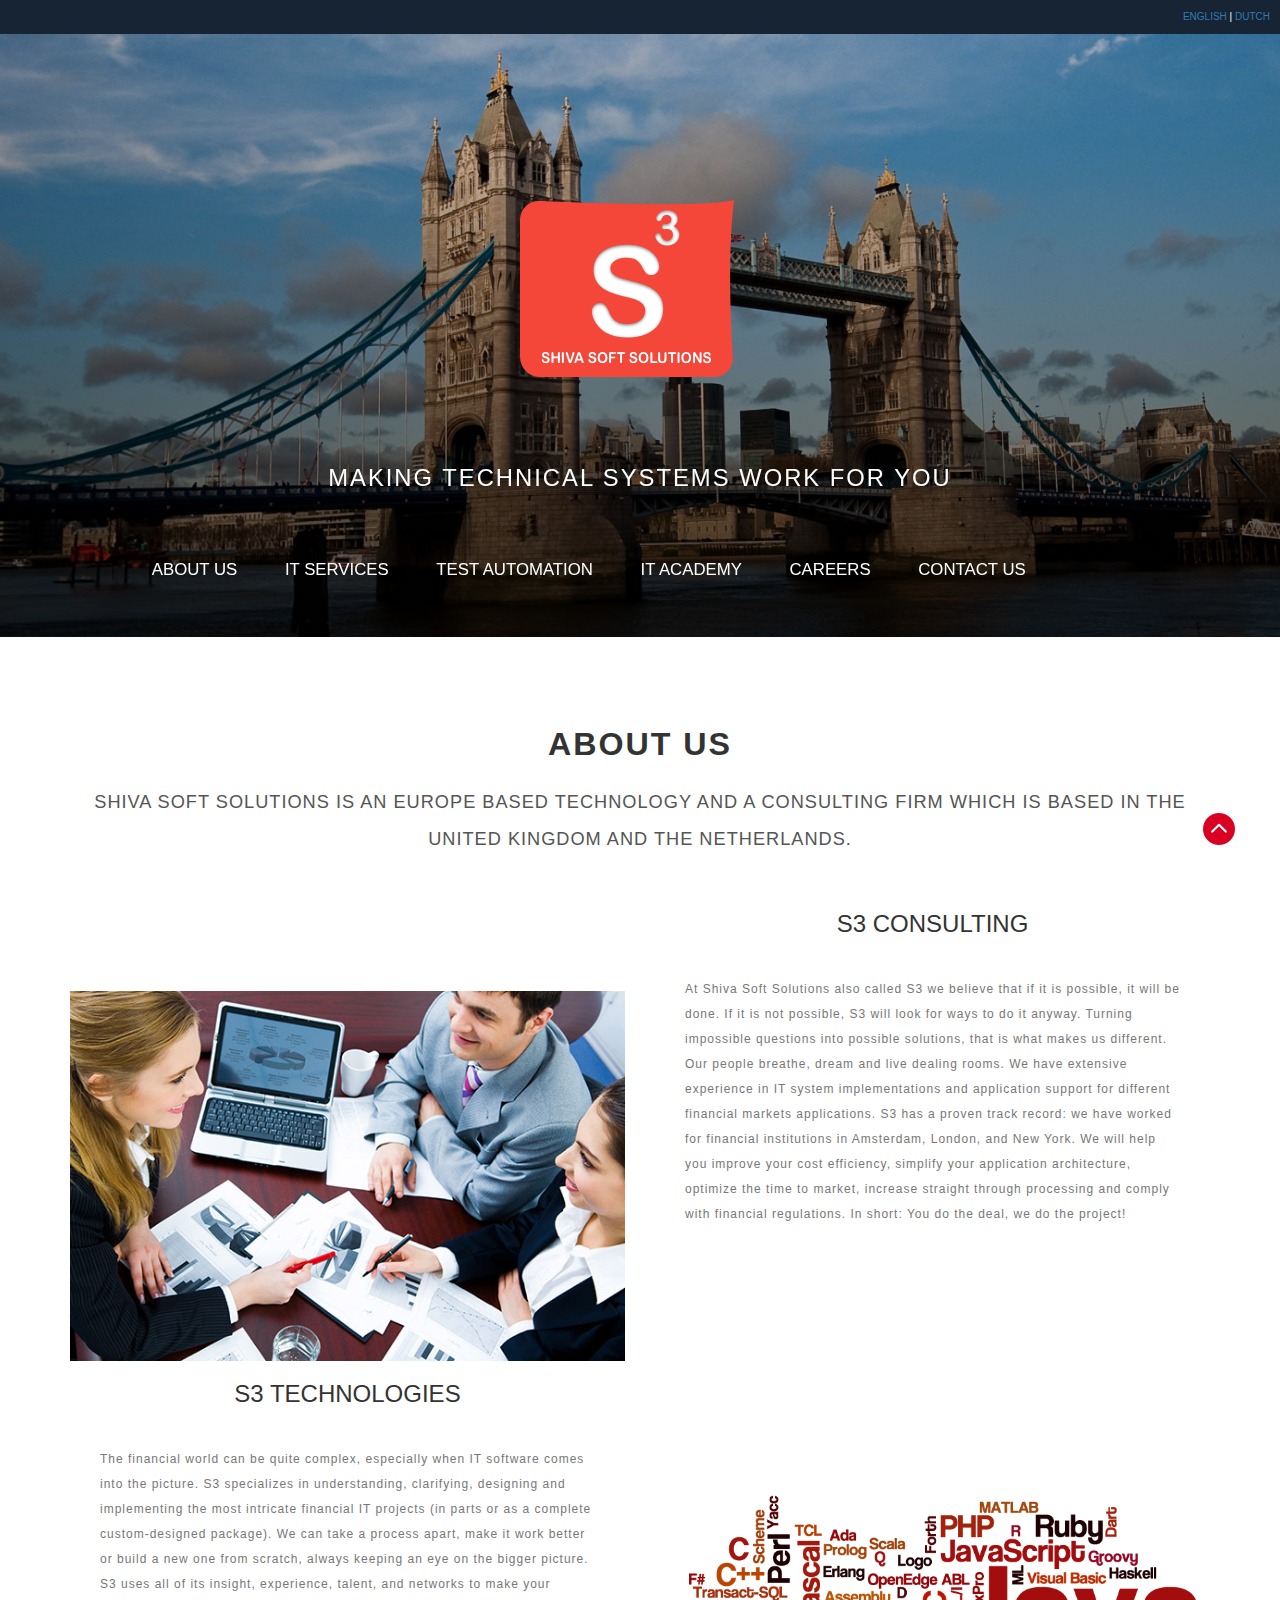
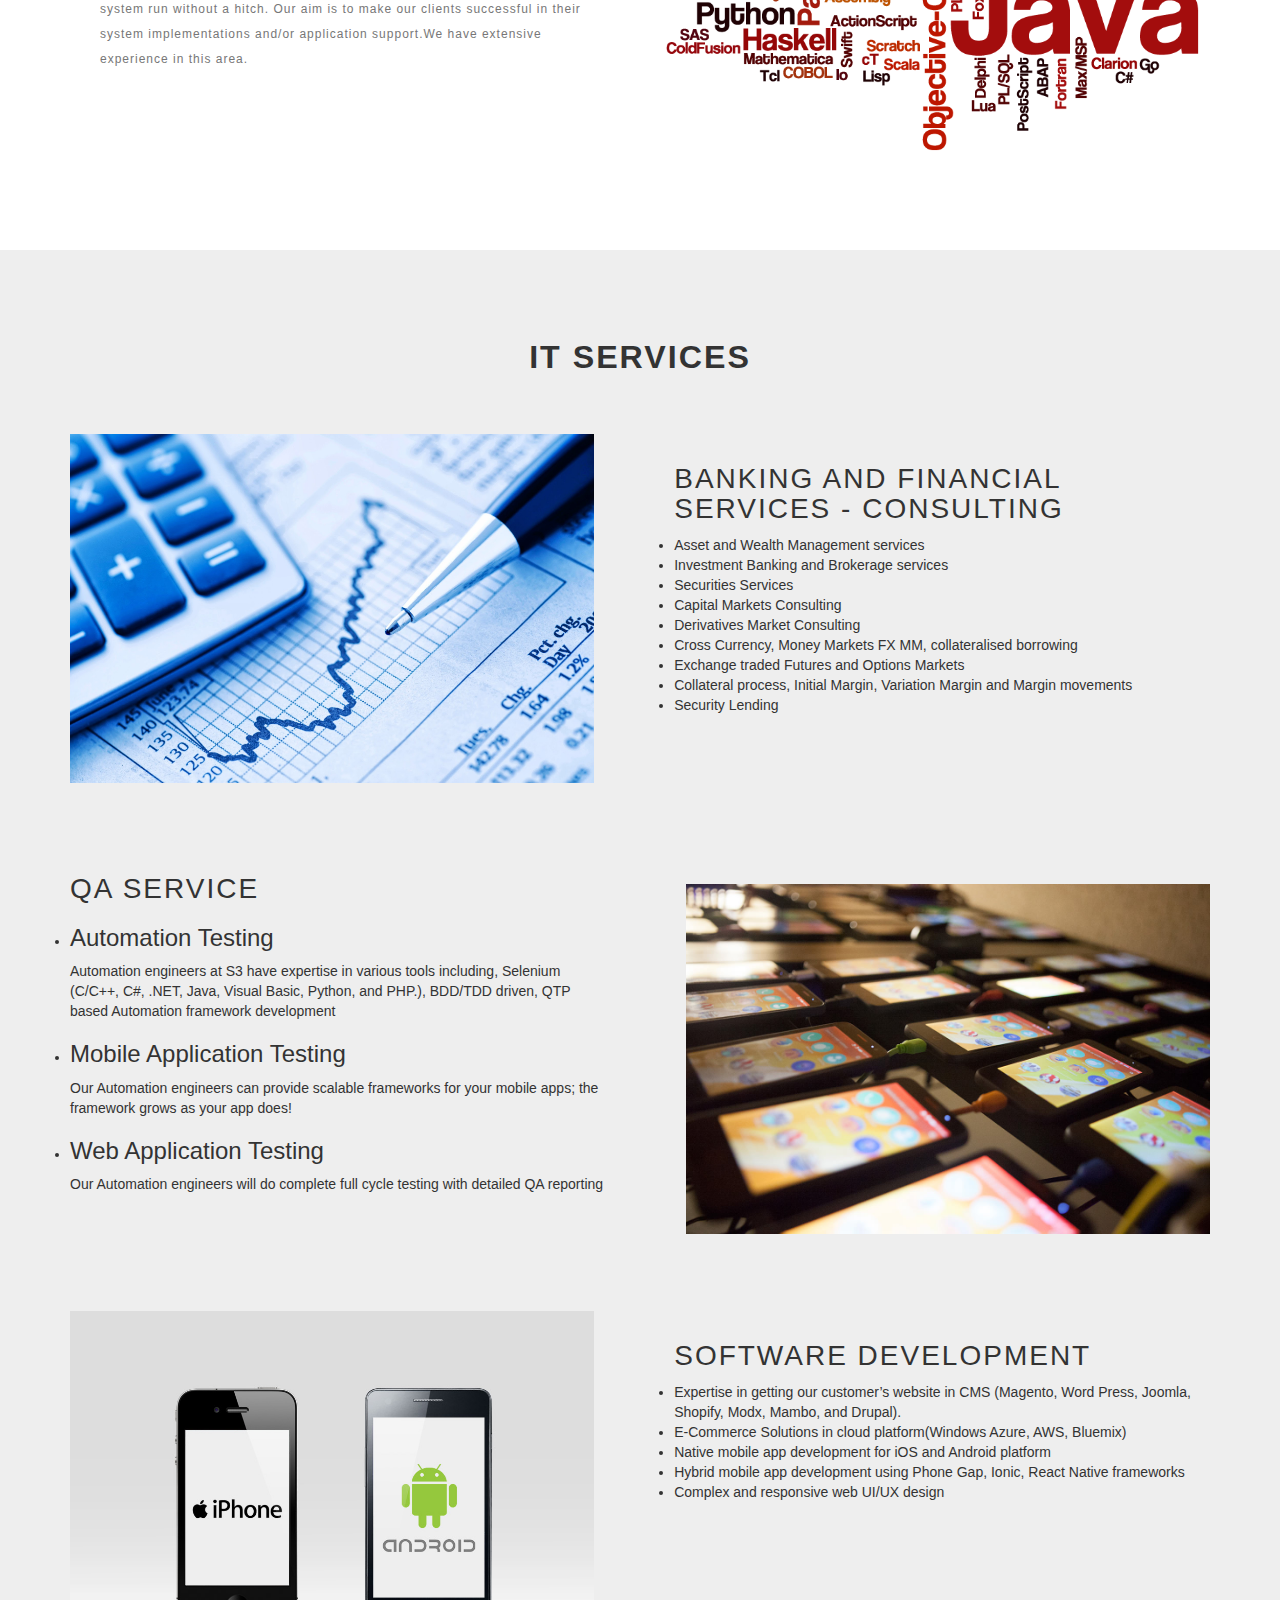
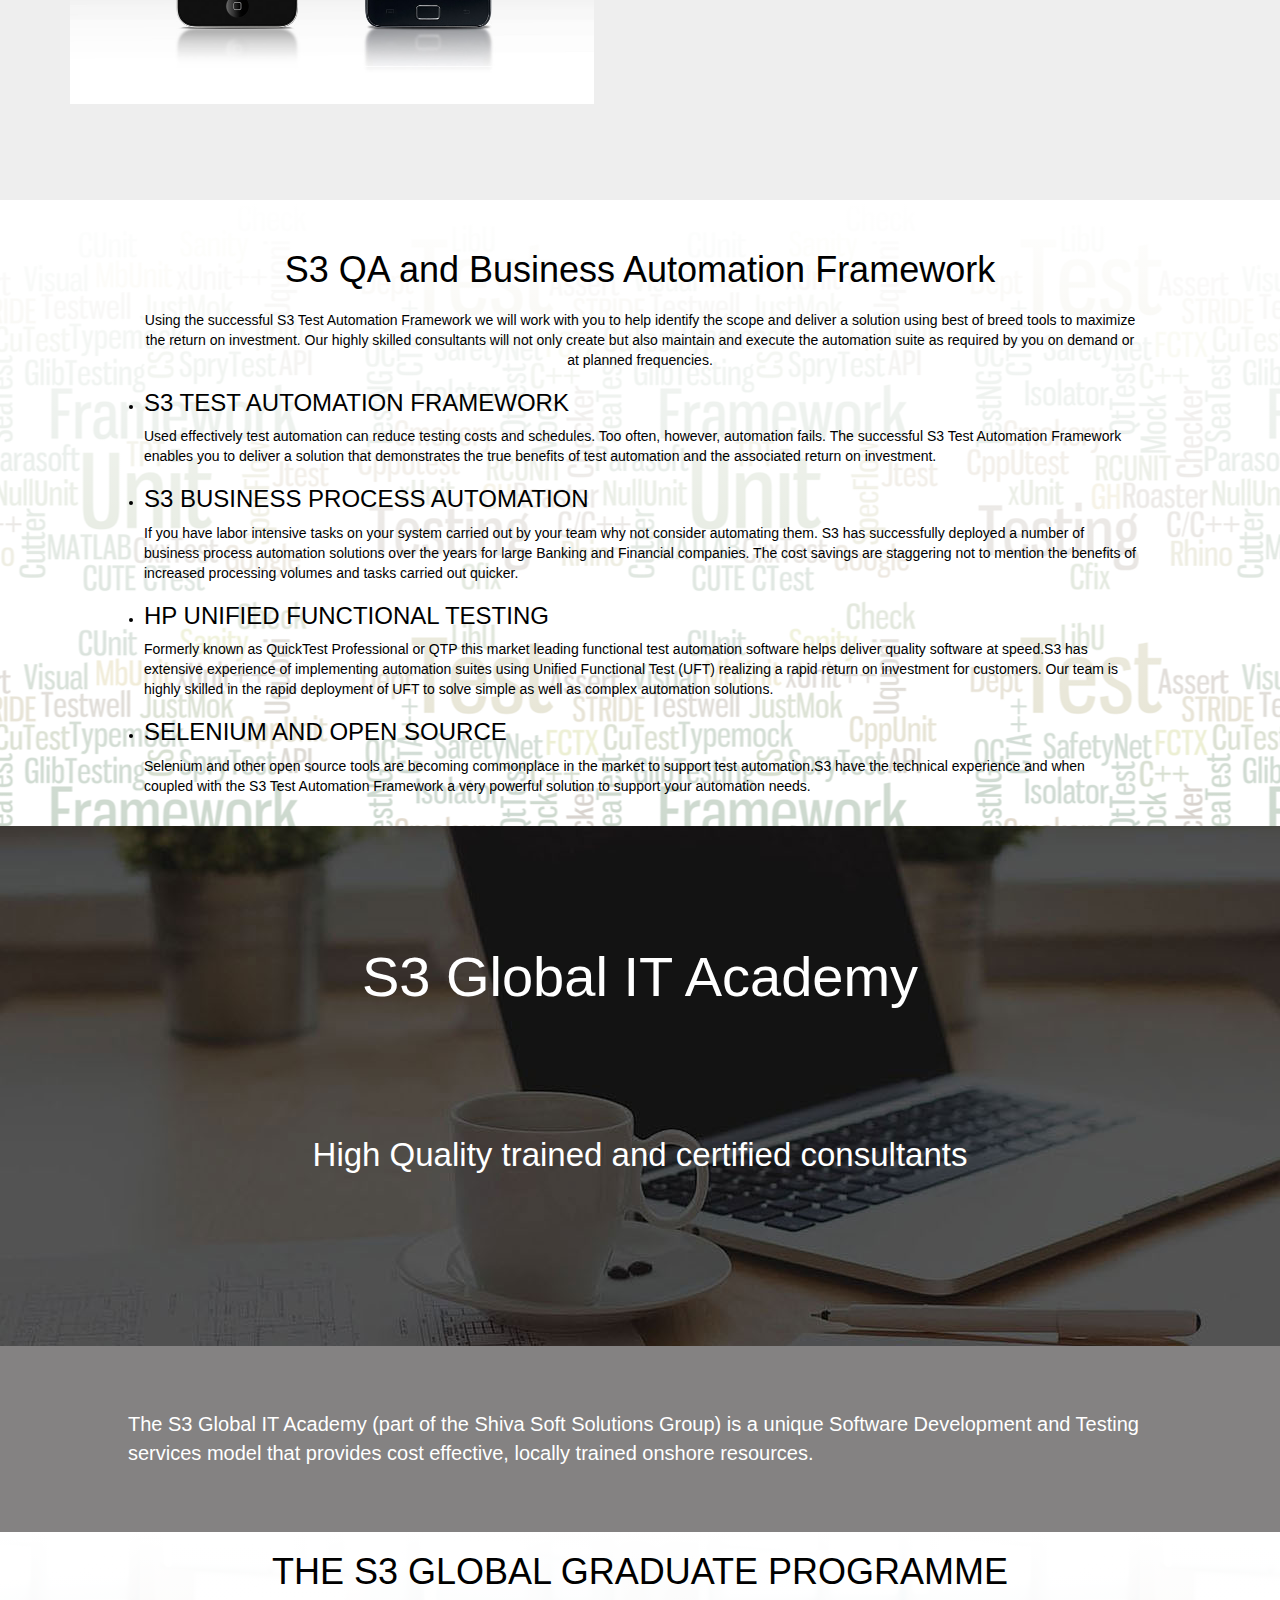
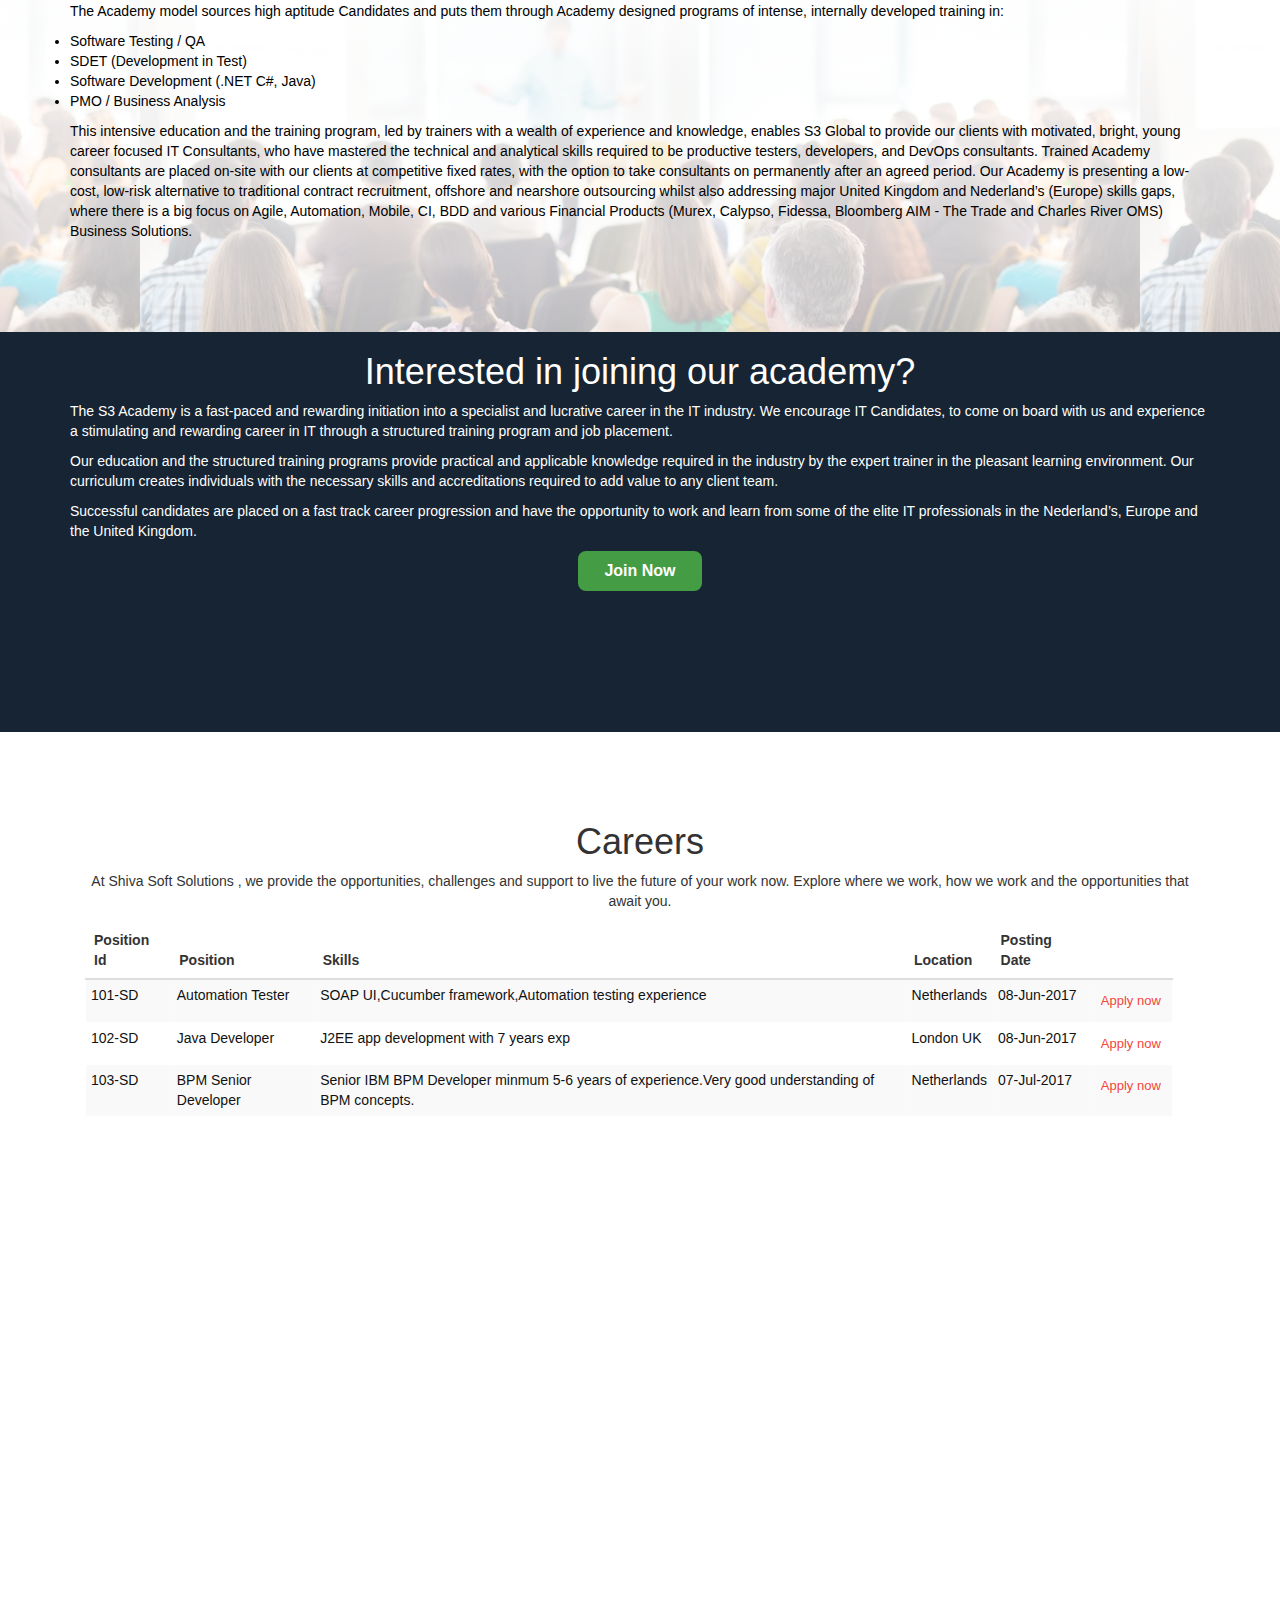
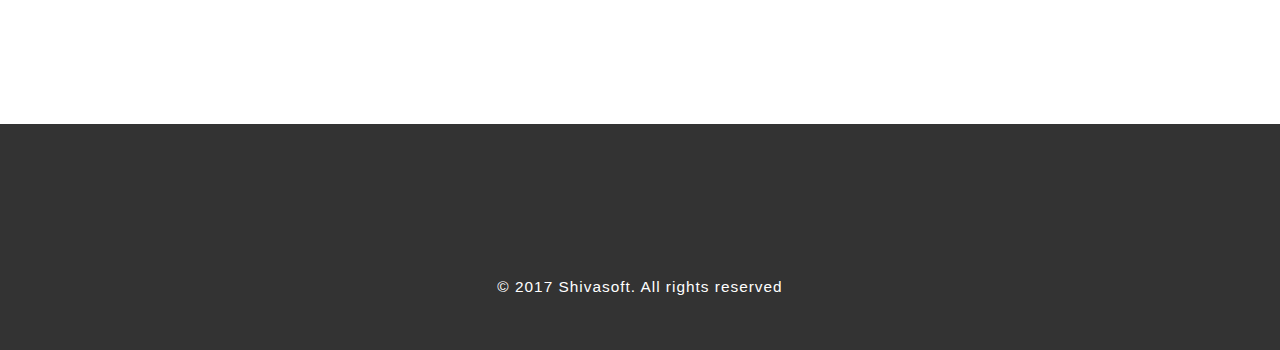
<file: index.html>
<!DOCTYPE html>
<!-- saved from url=(0048)https://www.shivasoftsolutions.com/index_en.html -->
<html lang="en" class="gr__shivasoftsolutions_com">

<head>
    <meta http-equiv="Content-Type" content="text/html; charset=UTF-8">
    <title>Shiva Soft Solutions</title>

    <!-- Meta tag Keywords -->
    <meta name="viewport" content="width=device-width, initial-scale=1">

    <script type="application/x-javascript">
		addEventListener("load", function() { setTimeout(hideURLbar, 0); }, false);
function hideURLbar(){ window.scrollTo(0,1); }
	</script>
    <!-- Meta tag Keywords -->

    <!-- css files -->
    <link href="./index_files/style.css" rel="stylesheet" type="text/css" media="all">
    <link href="./index_files/bootstrap.min.css" rel="stylesheet" type="text/css" media="all">
    <link href="./index_files/font-awesome.min.css" rel="stylesheet" type="text/css" media="all">
    <link rel="stylesheet" href="./index_files/chocolat.css" type="text/css" media="screen">
    <!-- //css files -->

    <!-- online-fonts -->
    <link href="./index_files/css" rel="stylesheet">
    <!-- //online-fonts -->

    <!-- js -->
    <script type="text/javascript" src="./index_files/jquery-2.1.4.min.js"></script>
    <script type="text/javascript" src="./index_files/bootstrap-3.1.1.min.js"></script>
    <!-- //js -->
    <style>
        @media (min-width: 768px) {
            .navbar .navbar-nav {
                display: inline-block;
                float: none;
                vertical-align: top;
            }

            .navbar .navbar-collapse {
                text-align: center;
            }
        }

        address {
            color: #fff;
            font-size: 1.5em;
        }
    </style>
    <style type="text/css" data-emotion=""></style>
    <style type="text/css"></style>
    <style type="text/css" data-emotion="">
        .css-1l99lqu {
            border-radius: 0;
            display: block;
            height: 2px;
            width: 25px;
            position: absolute;
            right: 6px;
            top: 6px;
        }
    </style>
    <style type="text/css" data-emotion="">
        .__typeform-embed-mobile-modal-open {
            overflow: hidden !important;
            position: fixed !important;
            top: 0 !important;
            left: 0 !important;
            right: 0 !important;
            bottom: 0 !important;
        }
    </style>
    <style type="text/css" data-emotion="">
        .css-bhl88l {
            -webkit-transition: visibility 0s 0.25s, opacity 0.25s linear;
            transition: visibility 0s 0.25s, opacity 0.25s linear;
            visibility: hidden;
            opacity: 0;
        }
    </style>
</head>

<body data-gr-c-s-loaded="true" cz-shortcut-listen="true">
    <div class="lang_sel">
        <a href="/index.html">ENGLISH</a> | <a href="/index_nl.html">DUTCH</a>
    </div>
    <div class="header london">
        <div class="logo">
            <h1><img src="./index_files/logos3.png"></h1>
        </div>
        <!-- Slider -->
        <div class="slider">
            <div class="callbacks_container">
                <ul class="rslides callbacks callbacks1" id="slider">

                    <li id="callbacks1_s0" class="callbacks1_on"
                        style="display: block; float: left; position: relative; opacity: 1; z-index: 2; transition: opacity 1000ms ease-in-out;">

                        <div class="slider-info">
                            <p>Making technical systems work for you</p>
                        </div>
                    </li>



                </ul>
            </div>
            <div class="clearfix"></div>
        </div>
        <!-- //Slider -->
        <!-- navigation -->
        <div class="top-nav">
            <nav class="navbar navbar-default">
                <div class="navbar-header">
                    <button type="button" class="navbar-toggle" data-toggle="collapse"
                        data-target="#bs-example-navbar-collapse-1">
                        <span class="sr-only">Toggle navigation</span>
                        <span class="icon-bar"></span>
                        <span class="icon-bar"></span>
                        <span class="icon-bar"></span>
                    </button>

                </div>
                <!-- navbar-header -->
                <div class="collapse navbar-collapse" id="bs-example-navbar-collapse-1">
                    <ul class="nav navbar-nav">
                        <li><a href="./index.html#about" class="hvr-underline-from-center scroll">About Us</a></li>
                        <li><a href="./index.html#blogs" class="hvr-underline-from-center scroll">IT Services</a></li>

                        <li><a href="./index.html#tsta" class="hvr-underline-from-center scroll">Test Automation</a>
                        </li>
                        <li><a href="./index.html#ita" class="hvr-underline-from-center scroll">IT Academy</a></li>
                        <li><a href="./index.html#jobs" class="hvr-underline-from-center scroll">Careers</a></li>
                        <li><a href="./index.html#contact" class="hvr-underline-from-center scroll">Contact Us</a></li>


                    </ul>
                </div>
                <div class="clearfix"> </div>
            </nav>
        </div>
        <!-- //navigation -->
    </div>

    <!--main-content-->
    <!--about-->
    <div class="w3-about" id="about">
        <div class="container">
            <div class="about-head">
                <h3>about us</h3>
                <p>Shiva Soft Solutions is an Europe based Technology and a consulting firm which is based in The United
                    Kingdom and the
                    Netherlands.</p>
            </div>
            <div class="about-info">
                <div class="row">
                    <img src="./index_files/it_consult.jpg" style="padding-top:100px" class="col-xs-12 col-md-6"
                        alt="about-image">
                    <div class="col-xs-12 col-md-6">
                        <h3>S3 CONSULTING</h3>
                        <p>At Shiva Soft Solutions also called S3 we believe that if it is possible, it will be done. If
                            it is not possible, S3
                            will look for ways to do it anyway. Turning impossible questions into possible solutions,
                            that is what makes us different.
                            Our people breathe, dream and live dealing rooms. We have extensive experience in IT system
                            implementations and application
                            support for different financial markets applications. S3 has a proven track record: we have
                            worked for financial institutions
                            in Amsterdam, London, and New York. We will help you improve your cost efficiency, simplify
                            your application architecture,
                            optimize the time to market, increase straight through processing and comply with financial
                            regulations. In short:
                            You do the deal, we do the project!
                        </p>
                    </div>
                </div>

                <div class="row">
                    <div class="col-xs-12 col-md-6">
                        <h3>S3 TECHNOLOGIES</h3>
                        <p>The financial world can be quite complex, especially when IT software comes into the picture.
                            S3 specializes in understanding,
                            clarifying, designing and implementing the most intricate financial IT projects (in parts or
                            as a complete custom-designed
                            package). We can take a process apart, make it work better or build a new one from scratch,
                            always keeping an eye
                            on the bigger picture. S3 uses all of its insight, experience, talent, and networks to make
                            your system run without
                            a hitch. Our aim is to make our clients successful in their system implementations and/or
                            application support.We have
                            extensive experience in this area.
                        </p>
                    </div>
                    <img src="./index_files/technologies.png" style="padding-top:100px" class="col-xs-12 col-md-6"
                        alt="about-image">
                </div>
            </div>
            <div class="clearfix"></div>
        </div>
    </div>
    <!--//about-->



    <!--blogs-->
    <div class="agile-blogs" id="blogs">
        <div class="container">
            <div class="g1 agile-blog1">
                <h2>IT Services</h2>
                <a href="./index.html#" data-toggle="modal" data-target="#myModal1"><img src="./index_files/finance.jpg"
                        alt="blog1"></a>
                <div class="text-w3">
                    <h4><a href="./index.html#" data-toggle="modal" data-target="#myModal1">Banking and Financial
                            services - Consulting</a></h4>

                    <div>
                        <ul>
                            <li>Asset and Wealth Management services</li>
                            <li>Investment Banking and Brokerage services</li>
                            <li>Securities Services</li>
                            <li>Capital Markets Consulting</li>
                            <li>Derivatives Market Consulting</li>
                            <li>Cross Currency, Money Markets FX MM, collateralised borrowing</li>
                            <li>Exchange traded Futures and Options Markets</li>
                            <li>Collateral process, Initial Margin, Variation Margin and Margin movements </li>
                            <li>Security Lending</li>
                        </ul>
                    </div>

                </div>
                <div class="clearfix"></div>
            </div>
            <div class="g2 agile-blog2">
                <a href="./index.html#" data-toggle="modal" data-target="#myModal2"><img style="padding-top: 50px;"
                        src="./index_files/testing.jpg" alt="blog1"></a>
                <div class="text-w3l">
                    <h4><a href="./index.html#" data-toggle="modal" data-target="#myModal2">QA Service</a></h4>
                    <div>
                        <ul>
                            <li>
                                <h3>Automation Testing</h3>
                                <div>Automation engineers at S3 have expertise in various tools including, Selenium
                                    (C/C++, C#, .NET, Java, Visual Basic,
                                    Python, and PHP.), BDD/TDD driven, QTP based Automation framework development</div>
                            </li>
                            <li>
                                <h3>Mobile Application Testing</h3>
                                <div>Our Automation engineers can provide scalable frameworks for your mobile apps; the
                                    framework grows as your app does!</div>
                            </li>
                            <li>
                                <h3>Web Application Testing</h3>
                                <div>Our Automation engineers will do complete full cycle testing with detailed QA
                                    reporting</div>
                            </li>
                        </ul>
                    </div>
                </div>
                <div class="clearfix"></div>
            </div>
            <div class="g3 agile-blog1">
                <a href="./index.html#" data-toggle="modal" data-target="#myModal3"><img src="./index_files/dev.jpg"
                        alt="blog1"></a>
                <div class="text-w3">
                    <h4><a href="./index.html#" data-toggle="modal" data-target="#myModal3">Software development</a>
                    </h4>
                    <div>
                        <ul>
                            <li>Expertise in getting our customer’s website in CMS (Magento, Word Press, Joomla,
                                Shopify, Modx, Mambo, and Drupal).
                            </li>
                            <li>E-Commerce Solutions in cloud platform(Windows Azure, AWS, Bluemix)</li>
                            <li>Native mobile app development for iOS and Android platform</li>
                            <li>Hybrid mobile app development using Phone Gap, Ionic, React Native frameworks</li>
                            <li>Complex and responsive web UI/UX design</li>
                        </ul>
                    </div>

                </div>
                <div class="clearfix"></div>
            </div>

        </div>
    </div>
    <!--//blogs-->
    <!-- test automation -->
    <div id="tsta">
        <div class="title">
            <h1>S3 QA and Business Automation Framework</h1>
        </div>
        <div class="sub-title">
            <p>
                Using the successful S3 Test Automation Framework we will work with you to help identify the scope and
                deliver a solution using best of breed tools to maximize the return on investment. Our highly skilled
                consultants will not only create but also maintain and execute the automation suite as required by you
                on demand or at planned frequencies.
            </p>
        </div>
        <div class="content">
            <ul>
                <li>
                    <h3>S3 TEST AUTOMATION FRAMEWORK</h3>
                    <div>
                        <p>
                            Used effectively test automation can reduce testing costs and schedules. Too often, however,
                            automation fails. The successful
                            S3 Test Automation Framework enables you to deliver a solution that demonstrates the true
                            benefits of test automation
                            and the associated return on investment.
                        </p>
                    </div>
                </li>
                <li>
                    <h3>S3 BUSINESS PROCESS AUTOMATION</h3>
                    <p>
                        If you have labor intensive tasks on your system carried out by your team why not consider
                        automating them. S3 has successfully
                        deployed a number of business process automation solutions over the years for large Banking and
                        Financial companies.
                        The cost savings are staggering not to mention the benefits of increased processing volumes and
                        tasks carried out quicker.
                    </p>
                </li>
                <li>
                    <h3>HP UNIFIED FUNCTIONAL TESTING</h3>
                    <div>
                        <p>Formerly known as QuickTest Professional or QTP this market leading functional test
                            automation software helps deliver quality software at speed.S3 has extensive experience of
                            implementing automation suites using Unified Functional Test (UFT) realizing a rapid return
                            on investment for customers. Our team is highly skilled in the rapid deployment of UFT to
                            solve simple as well as complex automation solutions.</p>
                    </div>
                </li>
                <li>
                    <h3>SELENIUM AND OPEN SOURCE</h3>
                    <div>
                        <p>Selenium and other open source tools are becoming commonplace in the market to support test
                            automation.S3 have the technical experience and when coupled with the S3 Test Automation
                            Framework a very powerful solution to support your automation needs.</p>
                    </div>
                </li>
            </ul>
        </div>
    </div>
    <!-- //test automation -->
    <!-- acadamy-->
    <div id="ita">
        <div class="title">
            <h1>S3 Global IT Academy</h1>
        </div>
        <div class="sub-title">
            <h2>High Quality trained and certified consultants
            </h2>
        </div>
        <div class="floatter">
            <p>The S3 Global IT Academy (part of the Shiva Soft Solutions Group) is a unique Software Development and
                Testing services
                model that provides cost effective, locally trained onshore resources.</p>
        </div>
    </div>

    <div class="acd2">
        <div class="container">
            <div>
                <h1>THE S3 GLOBAL GRADUATE PROGRAMME</h1>
            </div>
            <div>
                <p>The Academy model sources high aptitude Candidates and puts them through Academy designed programs of
                    intense, internally developed training in:</p>
                <ul>
                    <li>Software Testing / QA</li>
                    <li>SDET (Development in Test)</li>
                    <li>Software Development (.NET C#, Java)</li>
                    <li>PMO / Business Analysis</li>
                </ul>
                <p>This intensive education and the training program, led by trainers with a wealth of experience and
                    knowledge, enables S3 Global to provide our clients with motivated, bright, young career focused IT
                    Consultants, who have mastered the technical and analytical skills required to be productive
                    testers, developers, and DevOps consultants. Trained Academy consultants are placed on-site with our
                    clients at competitive fixed rates, with the option to take consultants on permanently after an
                    agreed period. Our Academy is presenting a low-cost, low-risk alternative to traditional contract
                    recruitment, offshore and nearshore outsourcing whilst also addressing major United Kingdom and
                    Nederland’s (Europe) skills gaps, where there is a big focus on Agile, Automation, Mobile, CI, BDD
                    and various Financial Products (Murex, Calypso, Fidessa, Bloomberg AIM - The Trade and Charles River
                    OMS) Business Solutions.</p>
            </div>
        </div>
    </div>

    <div class="acd3">
        <div class="container">
            <div>
                <h1>Interested in joining our academy?</h1>
            </div>
            <div>
                <p>The S3 Academy is a fast-paced and rewarding initiation into a specialist and lucrative career in the
                    IT industry. We encourage IT Candidates, to come on board with us and experience a stimulating and
                    rewarding career in IT through a structured training program and job placement.</p>
                <p>Our education and the structured training programs provide practical and applicable knowledge
                    required in the industry
                    by the expert trainer in the pleasant learning environment. Our curriculum creates individuals with
                    the necessary skills
                    and accreditations required to add value to any client team. </p>
                <p>Successful candidates are placed on a fast track career progression and have the opportunity to work
                    and learn from some
                    of the elite IT professionals in the Nederland’s, Europe and the United Kingdom.</p>
            </div>
            <div class="tool"><a class="typeform-share button" href="https://shivasoft.typeform.com/to/uA4YxD"
                    data-mode="popup"
                    style="display:inline-block;text-decoration:none;background-color:#449d44;color:white;cursor:pointer;font-family:Helvetica,Arial,sans-serif;font-size:16px;line-height:40px;text-align:center;margin:0;height:40px;padding:0px 26px;border-radius:8px;max-width:100%;white-space:nowrap;overflow:hidden;text-overflow:ellipsis;font-weight:bold;-webkit-font-smoothing:antialiased;-moz-osx-font-smoothing:grayscale;"
                    target="_blank">Join Now </a>
                <script>
                    (function () { var qs, js, q, s, d = document, gi = d.getElementById, ce = d.createElement, gt = d.getElementsByTagName, id = "typef_orm_share", b = "https://embed.typeform.com/"; if (!gi.call(d, id)) { js = ce.call(d, "script"); js.id = id; js.src = b + "embed.js"; q = gt.call(d, "script")[0]; q.parentNode.insertBefore(js, q) } })()
                </script>
            </div>
        </div>
    </div>


    <!--//acadamy-->
    <!-- jobs -->

    <div class="w3-about" id="jobs">
        <div class="container">
            <div class="col-xs-12 col-md-12">
                <h1>Careers</h1>
                <p>At Shiva Soft Solutions , we provide the opportunities, challenges and support to live the future of
                    your work now. Explore
                    where we work, how we work and the opportunities that await you.</p>
                <table class="table table-striped">
                    <thead>
                        <tr>
                            <th>Position Id</th>
                            <th>Position</th>
                            <th>Skills</th>
                            <th>Location</th>
                            <th>Posting Date</th>
                            <th></th>
                        </tr>
                    </thead>
                    <tbody>
                        <tr>
                            <td>101-SD </td>
                            <td>Automation Tester</td>
                            <td>SOAP UI,Cucumber framework,Automation testing experience</td>
                            <td>Netherlands</td>
                            <td>08-Jun-2017</td>
                            <td><a id="apply_now" class="btn btn-sm"
                                    href="mailto:careers@shivasoftsolutions.com?subject=Postion%20id%20-%20101-SD&amp;body=Hi,Your%20details%20here">Apply
                                    now</a></td>
                        </tr>
                        <tr>
                            <td>102-SD</td>
                            <td>Java Developer</td>
                            <td>J2EE app development with 7 years exp</td>
                            <td>London UK</td>
                            <td>08-Jun-2017</td>
                            <td><a id="apply_now" class="btn btn-sm"
                                    href="mailto:careers@shivasoftsolutions.com?subject=Postion%20id%20-%20102-SD&amp;body=Hi,Your%20details%20here">Apply
                                    now</a></td>

                        </tr>
                        <tr>
                            <td>103-SD</td>
                            <td>BPM Senior Developer</td>
                            <td>Senior IBM BPM Developer minmum 5-6 years of experience.Very good understanding of BPM
                                concepts.</td>
                            <td>Netherlands</td>
                            <td>07-Jul-2017</td>
                            <td><a id="apply_now" class="btn btn-sm"
                                    href="mailto:careers@shivasoftsolutions.com?subject=Postion%20id%20-%20103-SD&amp;body=Hi,Your%20details%20here">Apply
                                    now</a></td>

                        </tr>
                    </tbody>
                </table>

            </div>
        </div>
    </div>
    <!-- //jobs -->

    <!--contact-->
    <div class="w3lcontact">
        <div class="container">
            <div class="contact-head">
                <h4>Contact Us</h4>
            </div>
            <div class="contact-mainw3l">
                <div class="mapw3l">
                    <address>
                        <strong>Shiva Soft Solutions Limited</strong><br><strong>25 Chamberline Drive</strong><br>
                        Wilmslow,Chesire - SK9 2SN<br> United Kingdom
                        <br>
                        <abbr>Phone:</abbr>0044-7528458786<br>
                        <strong>Email : infouk@shivasoftsolutions.com</strong>
                    </address>
                </div>
                <div class="mapw3l">
                    <address>
                        <strong>Shiva Soft Solutions B.V</strong><br><strong>Poortwachter 116</strong><br>1188 CP,
                        Amstelveen, Nederland<br>
                        <abbr>Phone(mobile):</abbr>+31619741662<br>
                        <strong>Email : infonl@shivasoftsolutions.com</strong>
                    </address>
                </div>
                <div class="clearfix"></div>
            </div>
        </div>
    </div>
    <!--//contact-->
    <!--//main-content-->

    <!--footer-->
    <div class="w3lfooter" id="contact">
        <div class="container">
            <div class="clearfix"></div>
            <div class="copyright-agile">
                <p>© 2017 Shivasoft. All rights reserved</p>
            </div>
            <div class="clearfix"></div>
        </div>
    </div>
    <!--//footer-->


    <!-- for-banner-slider -->
    <script src="./index_files/responsiveslides.min.js"></script>
    <script>
        $(function () {


            $("#slider").responsiveSlides({
                auto: true,
                pager: false,
                nav: true,
                speed: 1000,
                namespace: "callbacks",
                before: function () {
                    $('.events').append("<li>before event fired.</li>");
                },
                after: function () {
                    $('.events').append("<li>after event fired.</li>");
                }
            });
        });
    </script>
    <!-- //for-banner-slider -->

    <!-- for-service-side-slider -->
    <script src="./index_files/responsiveslides.min.js"></script>
    <script>
        // You can also use "$(window).load(function() {"
        $(function () {
            // Slideshow 4
            $("#slider4").responsiveSlides({
                auto: true,
                pager: false,
                nav: true,
                speed: 500,
                namespace: "callbacks",
                before: function () {
                    $('.events').append("<li>before event fired.</li>");
                },
                after: function () {
                    $('.events').append("<li>after event fired.</li>");
                }
            });

        });
    </script>
    <!-- //for-service-side-slider -->

    <!-- For-Projects-js -->
    <!-- Include jQuery & Filterizr -->

    <script src="./index_files/jquery.filterizr.js"></script>
    <script src="./index_files/controls.js"></script>

    <!-- Kick off Filterizr -->
    <script type="text/javascript">
        $(function () {
            //Initialize filterizr with default options
            $('.filtr-container').filterizr();
        });
    </script>
    <!---->
    <script src="./index_files/jquery.chocolat.js"></script>
    <!--light-box-files -->
    <script>
        $(function () {
            $('.filtr-item a').Chocolat();
        });
    </script>

    <!-- //For-Projects-js -->

    <!-- start-smoth-scrolling -->
    <script type="text/javascript" src="./index_files/move-top.js"></script>
    <script type="text/javascript" src="./index_files/easing.js"></script>
    <script type="text/javascript">
        jQuery(document).ready(function ($) {
            $(".scroll").click(function (event) {
                event.preventDefault();
                $('html,body').animate({ scrollTop: $(this.hash).offset().top }, 1000);
            });
        });
    </script>
    <!-- start-smoth-scrolling -->

    <!-- Starts-Number-Scroller-Animation-JavaScript -->
    <script src="./index_files/waypoints.min.js"></script>
    <script src="./index_files/counterup.min.js"></script>
    <script>
        jQuery(document).ready(function ($) {
            $('.counter').counterUp({
                delay: 20,
                time: 3000
            });
        });
    </script>
    <!-- //Starts-Number-Scroller-Animation-JavaScript -->

    <!-- smooth scrolling -->
    <script type="text/javascript">
        $(document).ready(function () {
            /*
                var defaults = {
                containerID: 'toTop', // fading element id
                containerHoverID: 'toTopHover', // fading element hover id
                scrollSpeed: 1200,
                easingType: 'linear' 
                };
            */
            $().UItoTop({ easingType: 'easeOutQuart' });
        });
    </script>
    <a href="./index.html#" id="toTop" style="display: block;"> <span id="toTopHover" style="opacity: 1;"> </span></a>
    <!-- //smooth scrolling -->



    <div></div>
</body>

</html>
</file>
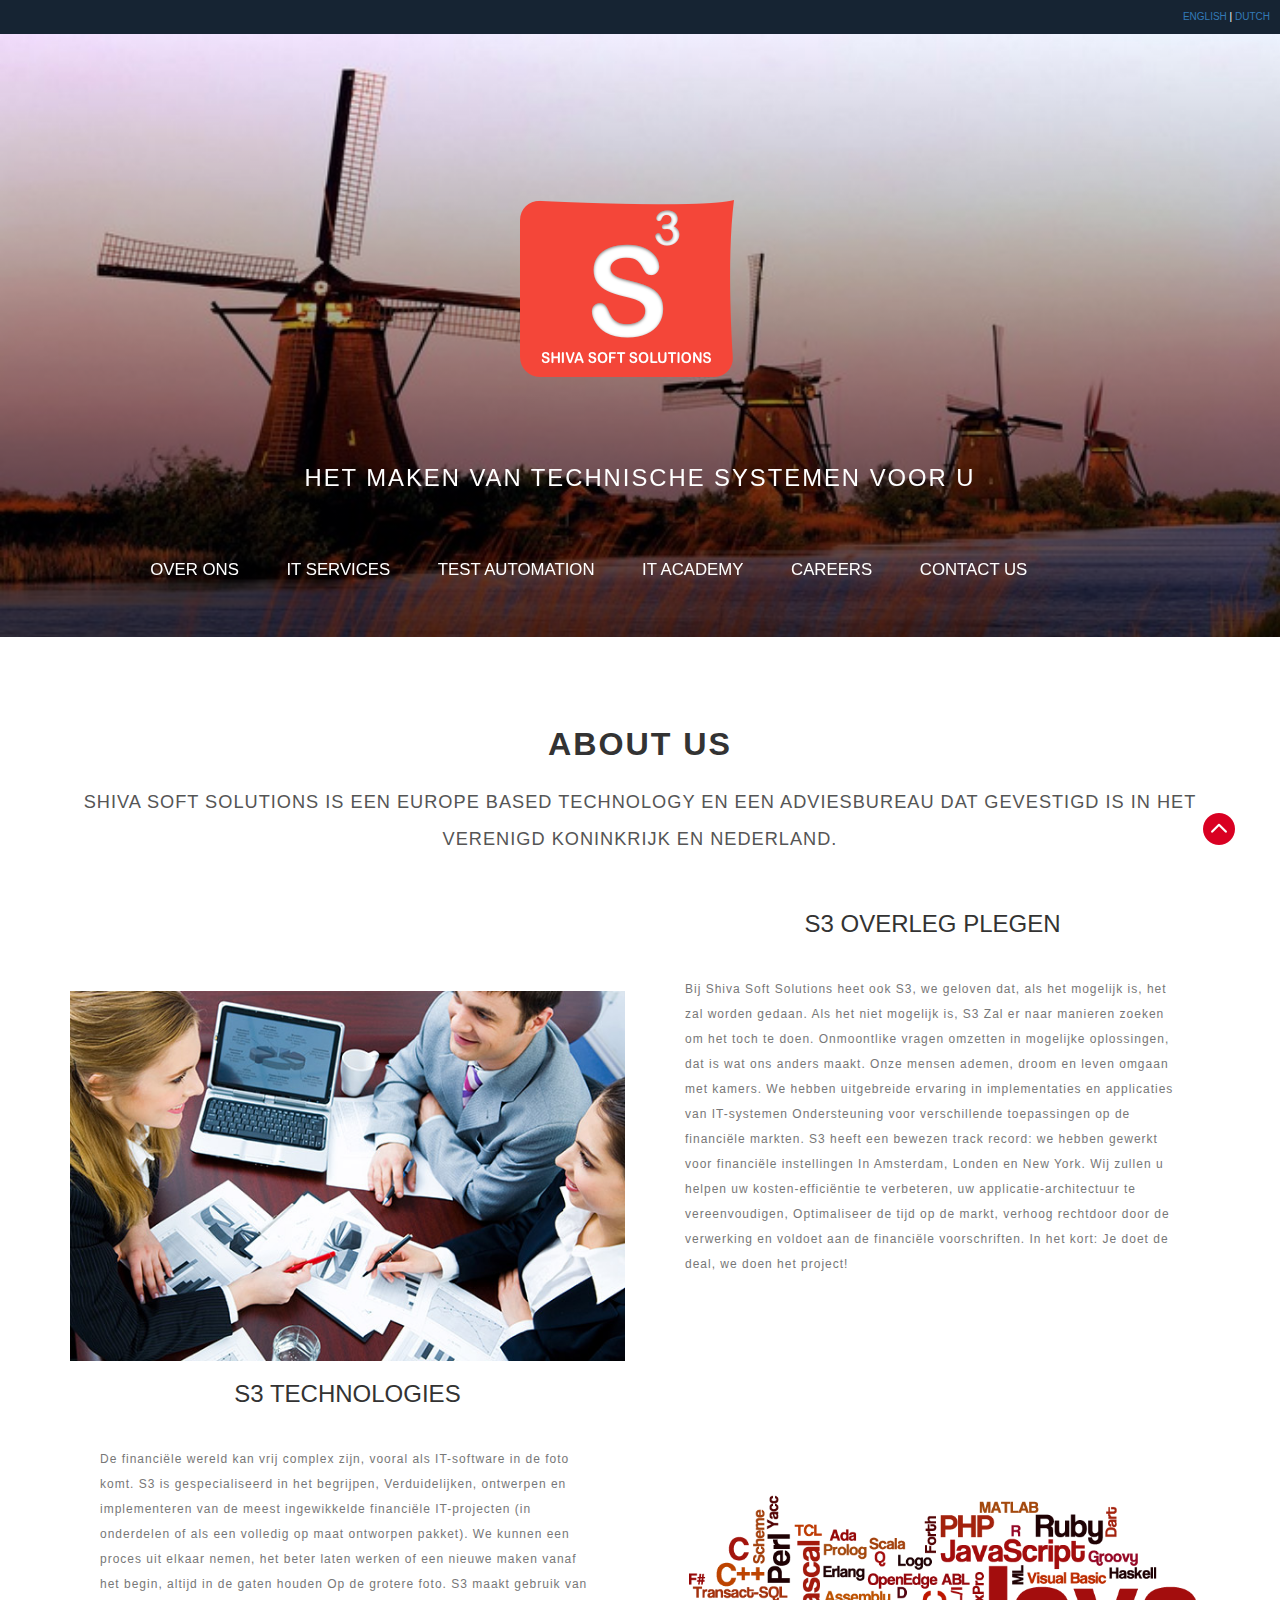
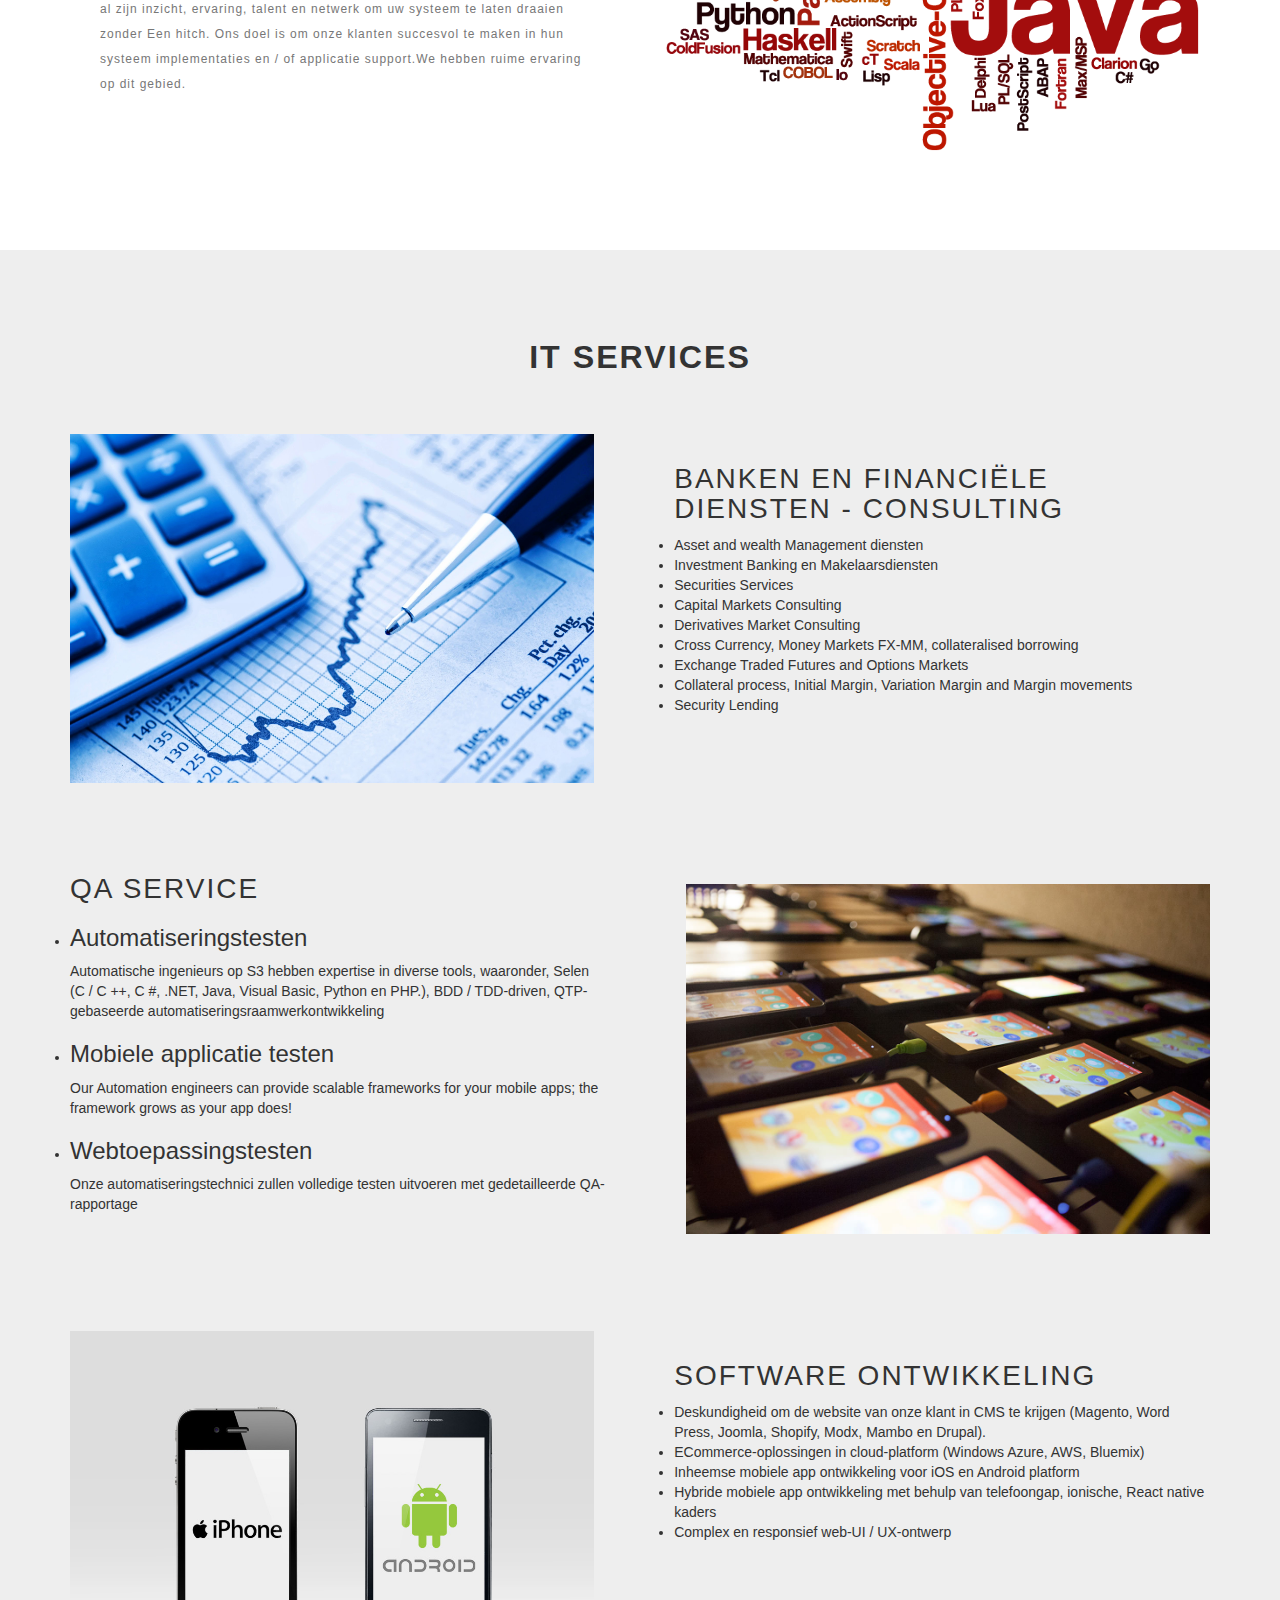
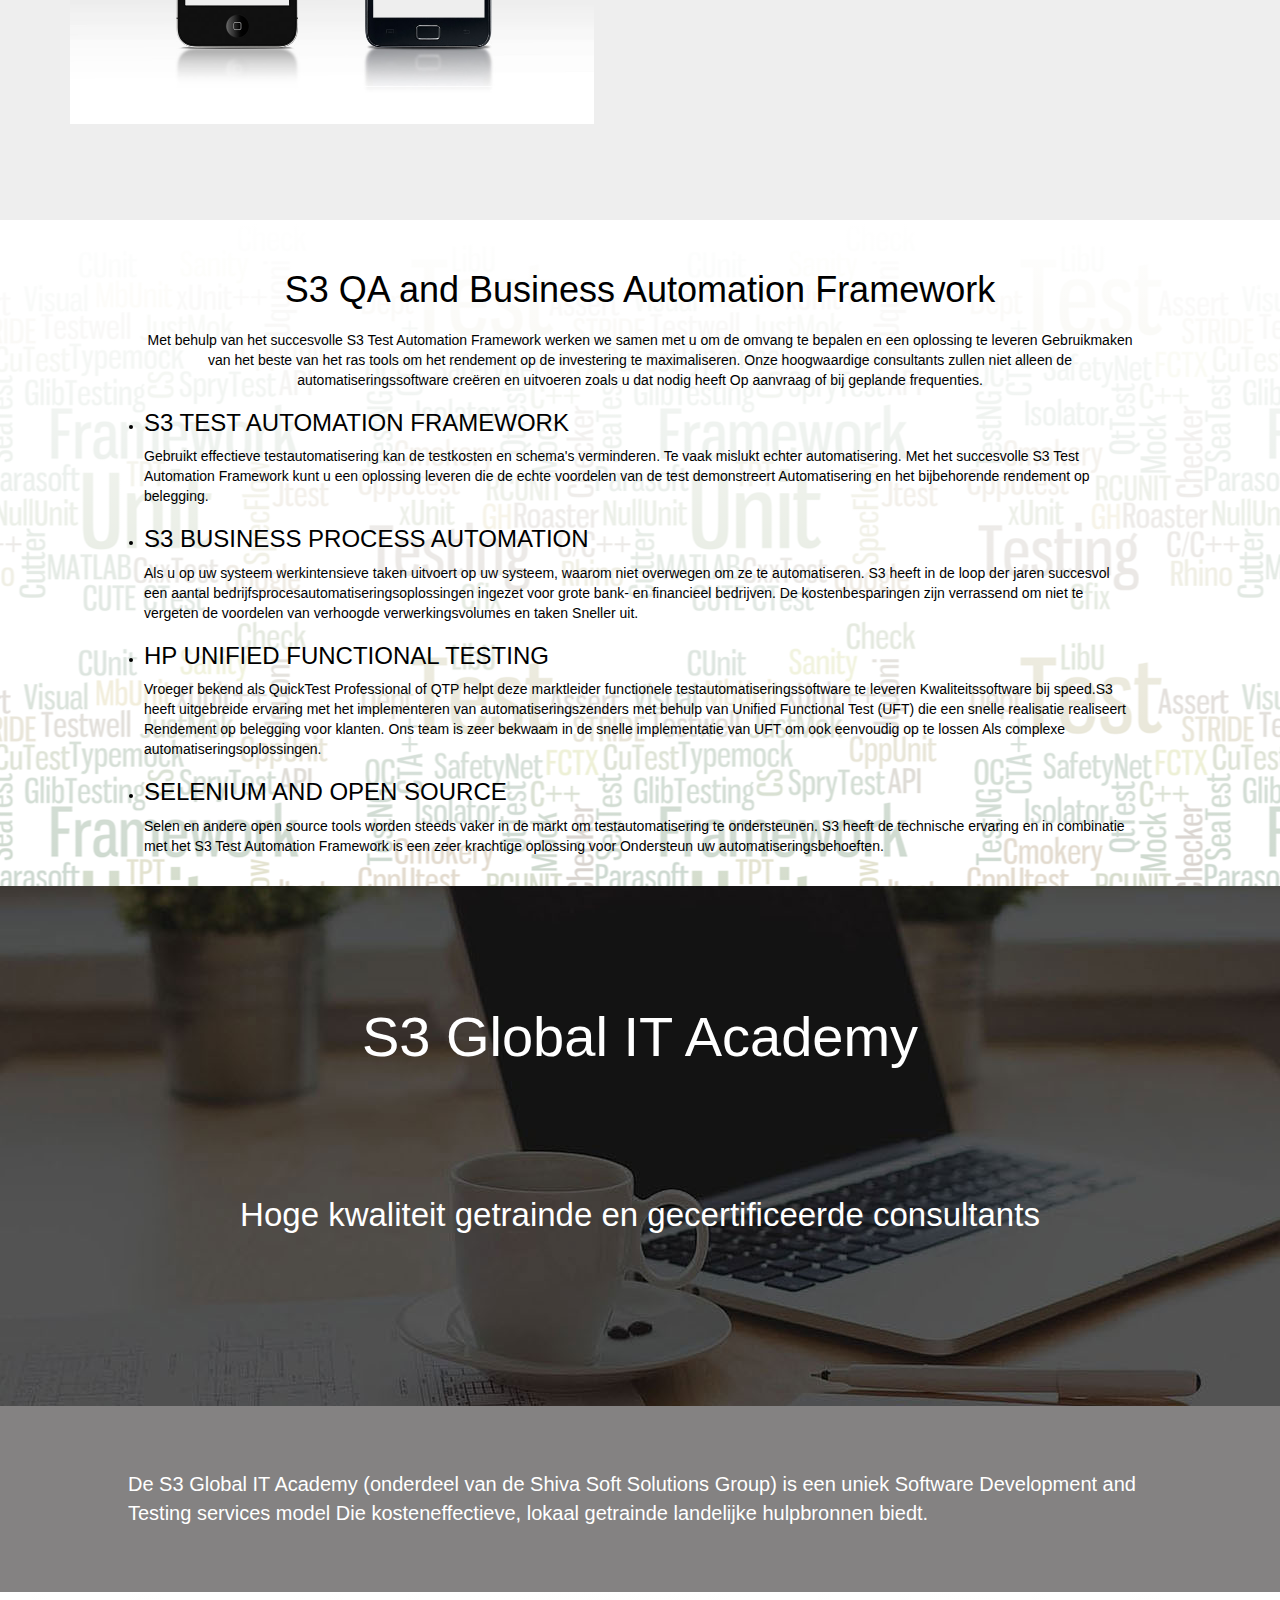
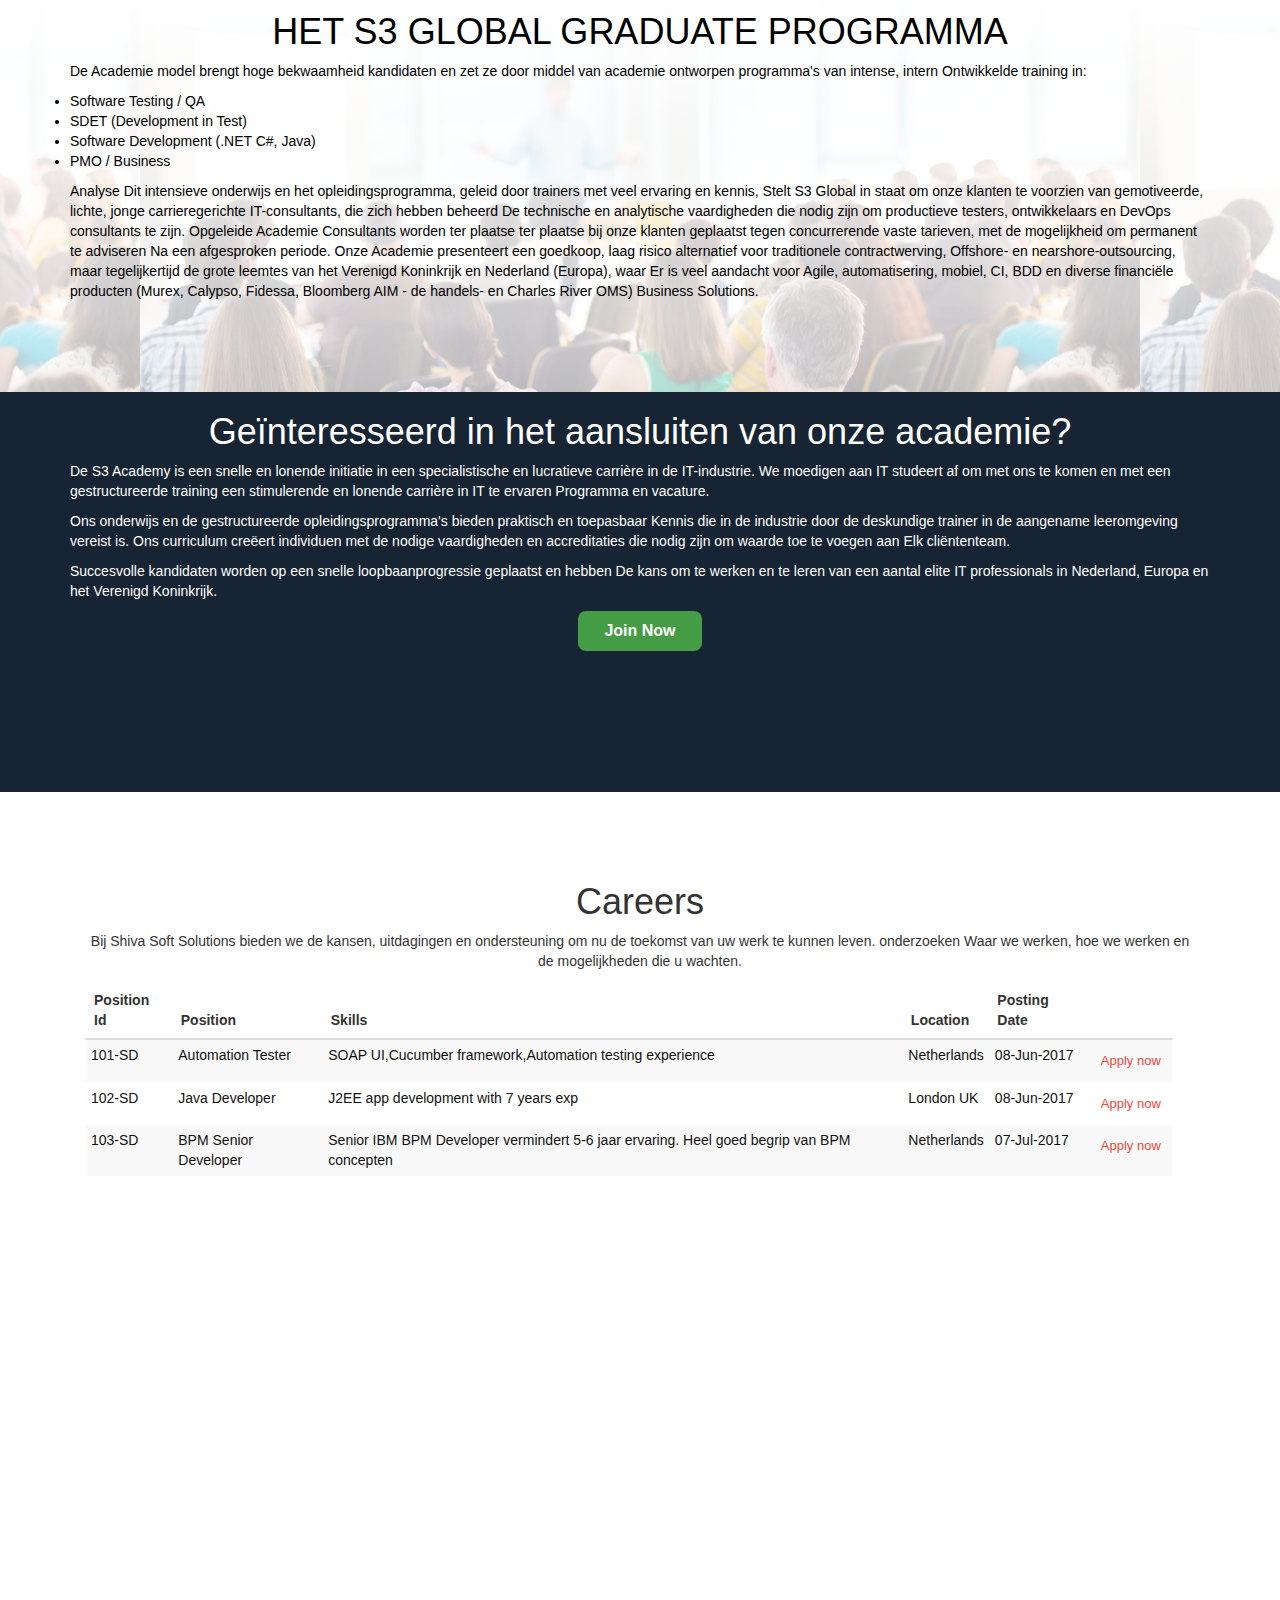
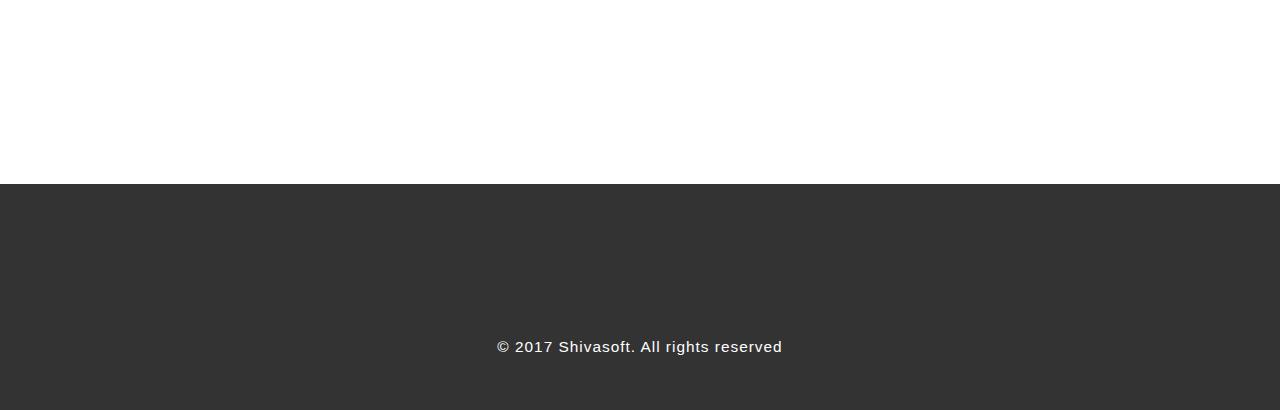
<file: index_nl.html>
<!DOCTYPE html>
<html lang="en" class="gr__shivasoftsolutions_com">
<script id="typef_orm_share" src="./index_files/embed.js"></script>
<script>(function main() {
        // Create enabled event
        function fireEnabledEvent() {
            // If gli exists, then we are already present and shouldn't do anything
            if (!window.gli) {
                setTimeout(function () {
                    var enabledEvent = document.createEvent("Event");
                    enabledEvent.initEvent("WebGLEnabledEvent", true, true);
                    document.dispatchEvent(enabledEvent);
                }, 0);
            } else {
                //console.log("WebGL Inspector already embedded on the page - disabling extension");
            }
        };

        // Grab the path root from the extension
        document.addEventListener("WebGLInspectorReadyEvent", function (e) {
            var pathElement = document.getElementById("__webglpathroot");
            if (window["gliloader"]) {
                gliloader.pathRoot = pathElement.innerText;
            } else {
                // TODO: more?
                window.gliCssUrl = pathElement.innerText + "gli.all.css";
            }
        }, false);

        // Rewrite getContext to snoop for webgl
        var originalGetContext = HTMLCanvasElement.prototype.getContext;
        if (!HTMLCanvasElement.prototype.getContextRaw) {
            HTMLCanvasElement.prototype.getContextRaw = originalGetContext;
        }
        HTMLCanvasElement.prototype.getContext = function () {
            var ignoreCanvas = this.internalInspectorSurface;
            if (ignoreCanvas) {
                return originalGetContext.apply(this, arguments);
            }

            var result = originalGetContext.apply(this, arguments);
            if (result == null) {
                return null;
            }

            var contextNames = ["moz-webgl", "webkit-3d", "experimental-webgl", "webgl", "3d"];
            var requestingWebGL = contextNames.indexOf(arguments[0]) != -1;
            if (requestingWebGL) {
                // Page is requesting a WebGL context!
                fireEnabledEvent(this);

                // If we are injected, inspect this context
                if (window.gli) {
                    if (gli.host.inspectContext) {
                        // TODO: pull options from extension
                        result = gli.host.inspectContext(this, result);
                        // NOTE: execute in a timeout so that if the dom is not yet
                        // loaded this won't error out.
                        window.setTimeout(function () {
                            var hostUI = new gli.host.HostUI(result);
                            result.hostUI = hostUI; // just so we can access it later for debugging
                        }, 0);
                    }
                }
            }

            return result;
        };
    })();</script>

<head>
    <meta http-equiv="Content-Type" content="text/html; charset=UTF-8">
    <title>Shiva Soft Solutions</title>

    <!-- Meta tag Keywords -->
    <meta name="viewport" content="width=device-width, initial-scale=1">

    <script type="application/x-javascript">
		addEventListener("load", function() { setTimeout(hideURLbar, 0); }, false);
function hideURLbar(){ window.scrollTo(0,1); }
	</script>
    <!-- Meta tag Keywords -->

    <!-- css files -->
    <link href="./index_files/style.css" rel="stylesheet" type="text/css" media="all">
    <link href="./index_files/bootstrap.min.css" rel="stylesheet" type="text/css" media="all">
    <link href="./index_files/font-awesome.min.css" rel="stylesheet" type="text/css" media="all">
    <link rel="stylesheet" href="./index_files/chocolat.css" type="text/css" media="screen">
    <!-- //css files -->

    <!-- online-fonts -->
    <link href="./index_files/css" rel="stylesheet">
    <!-- //online-fonts -->

    <!-- js -->
    <script type="text/javascript" src="./index_files/jquery-2.1.4.min.js"></script>
    <script type="text/javascript" src="./index_files/bootstrap-3.1.1.min.js"></script>
    <!-- //js -->
    <style>
        @media (min-width: 768px) {
            .navbar .navbar-nav {
                display: inline-block;
                float: none;
                vertical-align: top;
            }

            .navbar .navbar-collapse {
                text-align: center;
            }
        }

        address {
            color: #fff;
            font-size: 1.5em;
        }
    </style>
    <style type="text/css" data-emotion=""></style>
    <style type="text/css"></style>
    <style type="text/css" data-emotion="">
        .css-1l99lqu {
            border-radius: 0;
            display: block;
            height: 2px;
            width: 25px;
            position: absolute;
            right: 6px;
            top: 6px;
        }
    </style>
    <style type="text/css" data-emotion="">
        .__typeform-embed-mobile-modal-open {
            overflow: hidden !important;
            position: fixed !important;
            top: 0 !important;
            left: 0 !important;
            right: 0 !important;
            bottom: 0 !important;
        }
    </style>
    <style type="text/css" data-emotion="">
        .css-bhl88l {
            -webkit-transition: visibility 0s 0.25s, opacity 0.25s linear;
            transition: visibility 0s 0.25s, opacity 0.25s linear;
            visibility: hidden;
            opacity: 0;
        }
    </style>
</head>

<body data-gr-c-s-loaded="true" cz-shortcut-listen="true">
    <div class="lang_sel">
        <a href="index.html">ENGLISH</a> | <a href="/index_nl.html">DUTCH</a>
    </div>
    <div class="header nl">
        <div class="logo">
            <h1><img src="./index_files/logos3.png"></h1>
        </div>
        <!-- Slider -->
        <div class="slider">
            <div class="callbacks_container">
                <ul class="rslides callbacks callbacks1" id="slider">

                    <li id="callbacks1_s0" class="callbacks1_on"
                        style="display: block; float: left; position: relative; opacity: 1; z-index: 2; transition: opacity 1000ms ease-in-out;">

                        <div class="slider-info">
                            <p>Het maken van technische systemen voor u</p>
                        </div>
                    </li>



                </ul>
            </div>
            <div class="clearfix"></div>
        </div>
        <!-- //Slider -->
        <!-- navigation -->
        <div class="top-nav">
            <nav class="navbar navbar-default">
                <div class="navbar-header">
                    <button type="button" class="navbar-toggle" data-toggle="collapse"
                        data-target="#bs-example-navbar-collapse-1">
                        <span class="sr-only">Toggle navigation</span>
                        <span class="icon-bar"></span>
                        <span class="icon-bar"></span>
                        <span class="icon-bar"></span>
                    </button>

                </div>
                <!-- navbar-header -->
                <div class="collapse navbar-collapse" id="bs-example-navbar-collapse-1">
                    <ul class="nav navbar-nav">
                        <li><a href="/index_nl.html#about"
                                class="hvr-underline-from-center scroll">Over ons</a></li>
                        <li><a href="/index_nl.html#blogs"
                                class="hvr-underline-from-center scroll">IT Services</a></li>
                        <li><a href="/index_nl.html#tsta"
                                class="hvr-underline-from-center scroll">Test Automation</a></li>
                        <li><a href="/index_nl.html#ita"
                                class="hvr-underline-from-center scroll">IT Academy</a></li>
                        <li><a href="/index_nl.html#jobs"
                                class="hvr-underline-from-center scroll">Careers</a></li>
                        <li><a href="/index_nl.html#contact"
                                class="hvr-underline-from-center scroll">Contact Us</a></li>


                    </ul>
                </div>
                <div class="clearfix"> </div>
            </nav>
        </div>
        <!-- //navigation -->
    </div>

    <!--main-content-->
    <!--about-->
    <div class="w3-about" id="about">
        <div class="container">
            <div class="about-head">
                <h3>about us</h3>
                <p>Shiva Soft Solutions is een Europe Based Technology en een adviesbureau dat gevestigd is in het
                    Verenigd Koninkrijk en Nederland.</p>
            </div>
            <div class="about-info">
                <div class="row">
                    <img src="./index_files/it_consult.jpg" style="padding-top:100px" class="col-xs-12 col-md-6"
                        alt="about-image">
                    <div class="col-xs-12 col-md-6">
                        <h3>S3 OVERLEG PLEGEN</h3>
                        <p>Bij Shiva Soft Solutions heet ook S3, we geloven dat, als het mogelijk is, het zal worden
                            gedaan. Als het niet mogelijk is, S3
                            Zal er naar manieren zoeken om het toch te doen. Onmoontlike vragen omzetten in mogelijke
                            oplossingen, dat is wat ons anders maakt.
                            Onze mensen ademen, droom en leven omgaan met kamers. We hebben uitgebreide ervaring in
                            implementaties en applicaties van IT-systemen
                            Ondersteuning voor verschillende toepassingen op de financiële markten. S3 heeft een bewezen
                            track record: we hebben gewerkt voor financiële instellingen
                            In Amsterdam, Londen en New York. Wij zullen u helpen uw kosten-efficiëntie te verbeteren,
                            uw applicatie-architectuur te vereenvoudigen,
                            Optimaliseer de tijd op de markt, verhoog rechtdoor door de verwerking en voldoet aan de
                            financiële voorschriften. In het kort:
                            Je doet de deal, we doen het project!
                        </p>
                    </div>
                </div>

                <div class="row">
                    <div class="col-xs-12 col-md-6">
                        <h3>S3 TECHNOLOGIES</h3>
                        <p>De financiële wereld kan vrij complex zijn, vooral als IT-software in de foto komt. S3 is
                            gespecialiseerd in het begrijpen,
                            Verduidelijken, ontwerpen en implementeren van de meest ingewikkelde financiële IT-projecten
                            (in onderdelen of als een volledig op maat ontworpen
                            pakket). We kunnen een proces uit elkaar nemen, het beter laten werken of een nieuwe maken
                            vanaf het begin, altijd in de gaten houden
                            Op de grotere foto. S3 maakt gebruik van al zijn inzicht, ervaring, talent en netwerk om uw
                            systeem te laten draaien zonder
                            Een hitch. Ons doel is om onze klanten succesvol te maken in hun systeem implementaties en /
                            of applicatie support.We hebben ruime ervaring op dit gebied.</p>
                    </div>
                    <img src="./index_files/technologies.png" style="padding-top:100px" class="col-xs-12 col-md-6"
                        alt="about-image">
                </div>
            </div>
            <div class="clearfix"></div>
        </div>
    </div>
    <!--//about-->



    <!--blogs-->
    <div class="agile-blogs" id="blogs">
        <div class="container">
            <div class="g1 agile-blog1">
                <h2>IT Services</h2>
                <a href="/index_nl.html#" data-toggle="modal"
                    data-target="#myModal1"><img src="./index_files/finance.jpg" alt="blog1"></a>
                <div class="text-w3">
                    <h4><a href="/index_nl.html#" data-toggle="modal"
                            data-target="#myModal1">
                            Banken en Financiële diensten - Consulting</a></h4>

                    <div>
                        <ul>
                            <li>Asset and wealth Management diensten</li>
                            <li>Investment Banking en Makelaarsdiensten</li>
                            <li>Securities Services</li>
                            <li>Capital Markets Consulting</li>
                            <li>Derivatives Market Consulting</li>
                            <li>Cross Currency, Money Markets FX-MM, collateralised borrowing</li>
                            <li>Exchange Traded Futures and Options Markets</li>
                            <li>Collateral process, Initial Margin, Variation Margin and Margin movements </li>
                            <li>Security Lending</li>
                        </ul>
                    </div>

                </div>
                <div class="clearfix"></div>
            </div>
            <div class="g2 agile-blog2">
                <a href="/index_nl.html#" data-toggle="modal"
                    data-target="#myModal2"><img style="padding-top: 50px;" src="./index_files/testing.jpg"
                        alt="blog1"></a>
                <div class="text-w3l">
                    <h4><a href="/index_nl.html#" data-toggle="modal"
                            data-target="#myModal2">QA Service</a></h4>
                    <div>
                        <ul>
                            <li>
                                <h3>Automatiseringstesten</h3>
                                <div>Automatische ingenieurs op S3 hebben expertise in diverse tools, waaronder, Selen
                                    (C / C ++, C #, .NET, Java, Visual Basic,
                                    Python en PHP.), BDD / TDD-driven, QTP-gebaseerde
                                    automatiseringsraamwerkontwikkeling</div>
                            </li>
                            <li>
                                <h3>Mobiele applicatie testen</h3>
                                <div>Our Automation engineers can provide scalable frameworks for your mobile apps; the
                                    framework grows as your app does!</div>
                            </li>
                            <li>
                                <h3>Webtoepassingstesten</h3>
                                <div>Onze automatiseringstechnici zullen volledige testen uitvoeren met gedetailleerde
                                    QA-rapportage</div>
                            </li>
                        </ul>
                    </div>
                </div>
                <div class="clearfix"></div>
            </div>
            <div class="g3 agile-blog1">
                <a href="/index_nl.html#" data-toggle="modal"
                    data-target="#myModal3"><img src="./index_files/dev.jpg" alt="blog1"></a>
                <div class="text-w3">
                    <h4><a href="/index_nl.html#" data-toggle="modal"
                            data-target="#myModal3">Software ontwikkeling</a></h4>
                    <div>
                        <ul>
                            <li>Deskundigheid om de website van onze klant in CMS te krijgen (Magento, Word Press,
                                Joomla, Shopify, Modx, Mambo en Drupal).
                            </li>
                            <li>ECommerce-oplossingen in cloud-platform (Windows Azure, AWS, Bluemix)</li>
                            <li>Inheemse mobiele app ontwikkeling voor iOS en Android platform</li>
                            <li>Hybride mobiele app ontwikkeling met behulp van telefoongap, ionische, React native
                                kaders</li>
                            <li>Complex en responsief web-UI / UX-ontwerp</li>
                        </ul>
                    </div>

                </div>
                <div class="clearfix"></div>
            </div>
        </div>
    </div>
    <!--//blogs-->
    <!-- test automation -->
    <div id="tsta">
        <div class="title">
            <h1>S3 QA and Business Automation Framework</h1>
        </div>
        <div class="sub-title">
            <p>
                Met behulp van het succesvolle S3 Test Automation Framework werken we samen met u om de omvang te
                bepalen en een oplossing te leveren
                Gebruikmaken van het beste van het ras tools om het rendement op de investering te maximaliseren.
                Onze hoogwaardige consultants zullen niet alleen de automatiseringssoftware creëren en uitvoeren zoals u
                dat nodig heeft
                Op aanvraag of bij geplande frequenties.
            </p>
        </div>
        <div class="content">
            <ul>
                <li>
                    <h3>S3 TEST AUTOMATION FRAMEWORK</h3>
                    <div>
                        <p>
                            Gebruikt effectieve testautomatisering kan de testkosten en schema's verminderen. Te vaak
                            mislukt echter automatisering.
                            Met het succesvolle S3 Test Automation Framework kunt u een oplossing leveren die de echte
                            voordelen van de test demonstreert
                            Automatisering en het bijbehorende rendement op belegging.
                        </p>
                    </div>
                </li>
                <li>
                    <h3>S3 BUSINESS PROCESS AUTOMATION</h3>
                    <p>
                        Als u op uw systeem werkintensieve taken uitvoert op uw systeem, waarom niet overwegen om ze te
                        automatiseren.
                        S3 heeft in de loop der jaren succesvol een aantal bedrijfsprocesautomatiseringsoplossingen
                        ingezet voor grote bank- en financieel
                        bedrijven. De kostenbesparingen zijn verrassend om niet te vergeten de voordelen van verhoogde
                        verwerkingsvolumes en taken
                        Sneller uit.
                    </p>
                </li>
                <li>
                    <h3>HP UNIFIED FUNCTIONAL TESTING</h3>
                    <div>
                        <p>Vroeger bekend als QuickTest Professional of QTP helpt deze marktleider functionele
                            testautomatiseringssoftware te leveren
                            Kwaliteitssoftware bij speed.S3 heeft uitgebreide ervaring met het implementeren van
                            automatiseringszenders met behulp van Unified Functional Test (UFT) die een snelle
                            realisatie realiseert
                            Rendement op belegging voor klanten. Ons team is zeer bekwaam in de snelle implementatie van
                            UFT om ook eenvoudig op te lossen
                            Als complexe automatiseringsoplossingen.</p>
                    </div>
                </li>
                <li>
                    <h3>SELENIUM AND OPEN SOURCE</h3>
                    <div>
                        <p>Selen en andere open source tools worden steeds vaker in de markt om testautomatisering te
                            ondersteunen. S3 heeft de technische ervaring en in combinatie met het S3 Test Automation
                            Framework is een zeer krachtige oplossing voor
                            Ondersteun uw automatiseringsbehoeften.</p>
                    </div>
                </li>
            </ul>
        </div>
    </div>
    <!-- //test automation -->

    <!-- acadamy-->
    <div id="ita">
        <div class="title">
            <h1>S3 Global IT Academy</h1>
        </div>
        <div class="sub-title">
            <h2>Hoge kwaliteit getrainde en gecertificeerde consultants
            </h2>
        </div>
        <div class="floatter">
            <p>De S3 Global IT Academy (onderdeel van de Shiva Soft Solutions Group) is een uniek Software Development
                and Testing services model
                Die kosteneffectieve, lokaal getrainde landelijke hulpbronnen biedt.</p>
        </div>
    </div>

    <div class="acd2">
        <div class="container">
            <div>
                <h1>HET S3 GLOBAL GRADUATE PROGRAMMA</h1>
            </div>
            <div>
                <p>De Academie model brengt hoge bekwaamheid kandidaten en zet ze door middel van academie ontworpen
                    programma's van intense, intern
                    Ontwikkelde training in:</p>
                <ul>
                    <li>Software Testing / QA</li>
                    <li>SDET (Development in Test)</li>
                    <li>Software Development (.NET C#, Java)</li>
                    <li>PMO / Business</li>
                </ul>
                <p>Analyse Dit intensieve onderwijs en het opleidingsprogramma, geleid door trainers met veel ervaring
                    en kennis,
                    Stelt S3 Global in staat om onze klanten te voorzien van gemotiveerde, lichte, jonge
                    carrieregerichte IT-consultants, die zich hebben beheerd
                    De technische en analytische vaardigheden die nodig zijn om productieve testers, ontwikkelaars en
                    DevOps consultants te zijn. Opgeleide Academie
                    Consultants worden ter plaatse ter plaatse bij onze klanten geplaatst tegen concurrerende vaste
                    tarieven, met de mogelijkheid om permanent te adviseren
                    Na een afgesproken periode. Onze Academie presenteert een goedkoop, laag risico alternatief voor
                    traditionele contractwerving,
                    Offshore- en nearshore-outsourcing, maar tegelijkertijd de grote leemtes van het Verenigd Koninkrijk
                    en Nederland (Europa), waar
                    Er is veel aandacht voor Agile, automatisering, mobiel, CI, BDD en diverse financiële producten
                    (Murex, Calypso, Fidessa, Bloomberg
                    AIM - de handels- en Charles River OMS) Business Solutions.</p>
            </div>
        </div>
    </div>

    <div class="acd3">
        <div class="container">
            <div>
                <h1>Geïnteresseerd in het aansluiten van onze academie?</h1>
            </div>
            <div>
                <p>De S3 Academy is een snelle en lonende initiatie in een specialistische en lucratieve carrière in de
                    IT-industrie. We moedigen aan
                    IT studeert af om met ons te komen en met een gestructureerde training een stimulerende en lonende
                    carrière in IT te ervaren
                    Programma en vacature. </p>
                <p>Ons onderwijs en de gestructureerde opleidingsprogramma's bieden praktisch en toepasbaar

                    Kennis die in de industrie door de deskundige trainer in de aangename leeromgeving vereist is. Ons
                    curriculum creëert individuen met de nodige vaardigheden en accreditaties die nodig zijn om waarde
                    toe te voegen aan
                    Elk cliëntenteam.</p>
                <p>Succesvolle kandidaten worden op een snelle loopbaanprogressie geplaatst en hebben
                    De kans om te werken en te leren van een aantal elite IT professionals in Nederland, Europa en het
                    Verenigd Koninkrijk. </p>
            </div>
            <div class="tool"><a class="typeform-share button" href="https://shivasoft.typeform.com/to/uA4YxD"
                    data-mode="popup"
                    style="display:inline-block;text-decoration:none;background-color:#449d44;color:white;cursor:pointer;font-family:Helvetica,Arial,sans-serif;font-size:16px;line-height:40px;text-align:center;margin:0;height:40px;padding:0px 26px;border-radius:8px;max-width:100%;white-space:nowrap;overflow:hidden;text-overflow:ellipsis;font-weight:bold;-webkit-font-smoothing:antialiased;-moz-osx-font-smoothing:grayscale;"
                    target="_blank">Join Now </a>
                <script> (function () { var qs, js, q, s, d = document, gi = d.getElementById, ce = d.createElement, gt = d.getElementsByTagName, id = "typef_orm_share", b = "https://embed.typeform.com/"; if (!gi.call(d, id)) { js = ce.call(d, "script"); js.id = id; js.src = b + "embed.js"; q = gt.call(d, "script")[0]; q.parentNode.insertBefore(js, q) } })() </script>
            </div>
        </div>
    </div>


    <!--//acadamy-->
    <!-- jobs -->

    <div class="w3-about" id="jobs">
        <div class="container">
            <div class="col-xs-12 col-md-12">
                <h1>Careers</h1>
                <p>Bij Shiva Soft Solutions bieden we de kansen, uitdagingen en ondersteuning om nu de toekomst van uw
                    werk te kunnen leven. onderzoeken
                    Waar we werken, hoe we werken en de mogelijkheden die u wachten.</p>
                <table class="table table-striped">
                    <thead>
                        <tr>
                            <th>Position Id</th>
                            <th>Position</th>
                            <th>Skills</th>
                            <th>Location</th>
                            <th>Posting Date</th>
                            <th></th>
                        </tr>
                    </thead>
                    <tbody>
                        <tr>
                            <td>101-SD </td>
                            <td>Automation Tester</td>
                            <td>SOAP UI,Cucumber framework,Automation testing experience</td>
                            <td>Netherlands</td>
                            <td>08-Jun-2017</td>
                            <td><a id="apply_now" class="btn btn-sm"
                                    href="mailto:careers@shivasoftsolutions.com?subject=Postion%20id%20-%20101-SD&amp;body=Hi,Your%20details%20here">Apply
                                    now</a></td>
                        </tr>
                        <tr>
                            <td>102-SD</td>
                            <td>Java Developer</td>
                            <td>J2EE app development with 7 years exp</td>
                            <td>London UK</td>
                            <td>08-Jun-2017</td>
                            <td><a id="apply_now" class="btn btn-sm"
                                    href="mailto:careers@shivasoftsolutions.com?subject=Postion%20id%20-%20102-SD&amp;body=Hi,Your%20details%20here">Apply
                                    now</a></td>

                        </tr>
                        <tr>
                            <td>103-SD</td>
                            <td>BPM Senior Developer</td>
                            <td>Senior IBM BPM Developer vermindert 5-6 jaar ervaring. Heel goed begrip van BPM
                                concepten</td>
                            <td>Netherlands</td>
                            <td>07-Jul-2017</td>
                            <td><a id="apply_now" class="btn btn-sm"
                                    href="mailto:careers@shivasoftsolutions.com?subject=Postion%20id%20-%20103-SD&amp;body=Hi,Your%20details%20here">Apply
                                    now</a></td>

                        </tr>
                    </tbody>
                </table>

            </div>
        </div>
    </div>
    <!-- //jobs -->

    <!--contact-->
    <div class="w3lcontact">
        <div class="container">
            <div class="contact-head">
                <h4>Contact Us</h4>
            </div>
            <div class="contact-mainw3l">
                <div class="mapw3l">
                    <address>
                        <strong>Shiva Soft Solutions Limited</strong><br><strong>25 Chamberline Drive</strong><br>
                        Wilmslow,Chesire - SK9 2SN<br> United
                        Kingdom<br>
                        <abbr>Phone:</abbr>0044-7528458786<br>
                        <strong>Email : infouk@shivasoftsolutions.com</strong>
                    </address>
                </div>
                <div class="mapw3l">
                    <address>
                        <strong>Shiva Soft Solutions B.V</strong><br><strong>Poortwachter 116</strong><br> 1188 CP,
                        Amstelveen, Nederland<br>
                        <abbr>Phone(mobile):</abbr>+31619741662<br>
                        <strong>Email : infonl@shivasoftsolutions.com</strong>
                    </address>
                </div>
                <div class="clearfix"></div>
            </div>
        </div>
    </div>
    <!--//contact-->
    <!--//main-content-->

    <!--footer-->
    <div class="w3lfooter" id="contact">
        <div class="container">
            <div class="clearfix"></div>
            <div class="copyright-agile">
                <p>© 2017 Shivasoft. All rights reserved</p>
            </div>
            <div class="clearfix"></div>
        </div>
    </div>
    <!--//footer-->


    <!-- for-banner-slider -->
    <script src="./index_files/responsiveslides.min.js"></script>
    <script>
        $(function () {


            $("#slider").responsiveSlides({
                auto: true,
                pager: false,
                nav: true,
                speed: 1000,
                namespace: "callbacks",
                before: function () {
                    $('.events').append("<li>before event fired.</li>");
                },
                after: function () {
                    $('.events').append("<li>after event fired.</li>");
                }
            });
        });
    </script>
    <!-- //for-banner-slider -->

    <!-- for-service-side-slider -->
    <script src="./index_files/responsiveslides.min.js"></script>
    <script>
        // You can also use "$(window).load(function() {"
        $(function () {
            // Slideshow 4
            $("#slider4").responsiveSlides({
                auto: true,
                pager: false,
                nav: true,
                speed: 500,
                namespace: "callbacks",
                before: function () {
                    $('.events').append("<li>before event fired.</li>");
                },
                after: function () {
                    $('.events').append("<li>after event fired.</li>");
                }
            });

        });
    </script>
    <!-- //for-service-side-slider -->

    <!-- For-Projects-js -->
    <!-- Include jQuery & Filterizr -->

    <script src="./index_files/jquery.filterizr.js"></script>
    <script src="./index_files/controls.js"></script>

    <!-- Kick off Filterizr -->
    <script type="text/javascript">
        $(function () {
            //Initialize filterizr with default options
            $('.filtr-container').filterizr();
        });
    </script>
    <!---->
    <script src="./index_files/jquery.chocolat.js"></script>
    <!--light-box-files -->
    <script>
        $(function () {
            $('.filtr-item a').Chocolat();
        });
    </script>

    <!-- //For-Projects-js -->

    <!-- start-smoth-scrolling -->
    <script type="text/javascript" src="./index_files/move-top.js"></script>
    <script type="text/javascript" src="./index_files/easing.js"></script>
    <script type="text/javascript">
        jQuery(document).ready(function ($) {
            $(".scroll").click(function (event) {
                event.preventDefault();
                $('html,body').animate({ scrollTop: $(this.hash).offset().top }, 1000);
            });
        });
    </script>
    <!-- start-smoth-scrolling -->

    <!-- Starts-Number-Scroller-Animation-JavaScript -->
    <script src="./index_files/waypoints.min.js"></script>
    <script src="./index_files/counterup.min.js"></script>
    <script>
        jQuery(document).ready(function ($) {
            $('.counter').counterUp({
                delay: 20,
                time: 3000
            });
        });
    </script>
    <!-- //Starts-Number-Scroller-Animation-JavaScript -->

    <!-- smooth scrolling -->
    <script type="text/javascript">
        $(document).ready(function () {
			/*
				var defaults = {
				containerID: 'toTop', // fading element id
				containerHoverID: 'toTopHover', // fading element hover id
				scrollSpeed: 1200,
				easingType: 'linear' 
				};
			*/
            $().UItoTop({ easingType: 'easeOutQuart' });
        });
    </script>
    <a href="/index_nl.html#" id="toTop" style="display: block;"> <span
            id="toTopHover" style="opacity: 1;"> </span></a>
    <!-- //smooth scrolling -->



    <div></div>
</body>

</html>
</file>
<file: index_files/style.css>
/*--
Author: W3layouts
Author URL: http://w3layouts.com
License: Creative Commons Attribution 3.0 Unported
License URL: http://creativecommons.org/licenses/by/3.0/
--*/
/*--header--*/
h1,h2,h3,h4,h5,h6{
	font-family: 'Lato', sans-serif;
}
body p{
	font-family: 'Lato', sans-serif;
}
	
ul ,ol {
	 padding:0;
}
h1,h2,h3,h4,h5,h6{
	margin:0;
}
/* -- header --*/

.london{
 background: url(../images/london.jpg) no-repeat center;
 background: linear-gradient( rgba(0, 0, 0, 0), rgba(0, 0, 0, 0.7) ), url(../images/london.jpg);
    background-position: center top;
    background-size: 500px;
    color: #000;
}

.nl{
 background: url(../images/nl.jpeg) no-repeat center;
 background: linear-gradient( rgba(0, 0, 0, 0), rgba(0, 0, 0, 0.7) ), url(../images/nl.jpeg);
    background-position: center top;
    background-size: 500px;
    color: #000;
}
.header{
   
    background-size: cover;
    -webkit-background-size: cover;
    -o-background-size: cover;
    -ms-background-size: cover;
    -moz-background-size: cover;
    min-height: 700px;
	position:relative;
}
/*-- top-nav --*/
/* Underline From Center */
.hvr-underline-from-center {
  display: inline-block;
  vertical-align: middle;
  -webkit-transform: translateZ(0);
  transform: translateZ(0);
  box-shadow: 0 0 1px rgba(0, 0, 0, 0);
  -webkit-backface-visibility: hidden;
  backface-visibility: hidden;
  -moz-osx-font-smoothing: grayscale;
  position: relative;
  overflow: hidden;
}
.hvr-underline-from-center:before {
  content: "";
  position: absolute;
  z-index: -1;
  left: 50%;
  right: 50%;
  bottom: 0;
  background: #f44639;
  height: 4px;
  -webkit-transition-property: left, right;
  transition-property: left, right;
  -webkit-transition-duration: 0.3s;
  transition-duration: 0.3s;
  -webkit-transition-timing-function: ease-out;
  transition-timing-function: ease-out;
}
.hvr-underline-from-center:hover:before, .hvr-underline-from-center:focus:before, .hvr-underline-from-center:active:before {
  left: 0;
  right: 0;
}

.navbar-default {
    background: none;
    border: none;
    margin: 0;
    min-height: inherit;
}
.navbar-default .navbar-nav > .active > a, .navbar-default .navbar-nav > .active > a:hover, .navbar-default .navbar-nav > .active > a:focus {
    color: #99abd5;
   background:none!important;
}
.navbar-nav > li {
   margin: 0 0.5em;
}
.navbar-default .navbar-nav > li > a {
    color: #fff !important;
	font-size: 1.2em;
	padding: 1.8em 1em;
    position: relative;
	font-weight: 300;
	text-transform: uppercase;
}
.navbar-default .navbar-nav > li > a:hover, .navbar-default .navbar-nav > li > a:focus,.navbar-default .navbar-nav li a.active {
    color: #f44639 !important;
	background:none!important;
}
.navbar-right {
    float: left!important;
    margin-right:0px!important;
}
.navbar-collapse {
    padding: 0!important;
}
.top-nav {
    position: absolute;
    left: 4%;
    width: 78%;
    bottom: 1%;
}
/*-- //top-nav --*/

/*-- Slider --*/
#slider {
	box-shadow: none;
	-moz-box-shadow: none;
	-webkit-box-shadow: none;
	margin: 0 auto;
}
.rslides_tabs {
	list-style: none;
	padding: 0;
	background: rgba(0,0,0,.25);
	box-shadow: 0 0 1px rgba(255,255,255,.3), inset 0 0 5px rgba(0,0,0,1.0);
	-moz-box-shadow: 0 0 1px rgba(255,255,255,.3), inset 0 0 5px rgba(0,0,0,1.0);
	-webkit-box-shadow: 0 0 1px rgba(255,255,255,.3), inset 0 0 5px rgba(0,0,0,1.0);
	font-size: 18px;
	list-style: none;
	margin: 0 auto 50px;
	max-width: 540px;
	padding: 10px 0;
	text-align: center;
	width: 100%;
}
.rslides_tabs li {
	display: inline;
	float: none;
	margin-right: 1px;
}
.rslides_tabs a {
	width: auto;
	line-height: 20px;
	padding: 9px 20px;
	height: auto;
	background: transparent;
	display: inline;
}
.rslides_tabs li:first-child {
	margin-left: 0;
}
.rslides_tabs .rslides_here a {
	background: rgba(255,255,255,.1);
	color: #fff;
	font-weight: bold;
}
.events {
	list-style: none;
}
.callbacks {
	position: relative;
	list-style: none;
	overflow: hidden;
	width: 100%;
	padding: 0;
	margin: 0;
}
.callbacks li {
	position: absolute;
	left: 0;
	top: 0;
}
.callbacks p{
	position: relative;
	z-index: 1;
	height: auto;
	border: 0;
}
.callbacks .caption {
	display: block;
	position: absolute;
	z-index: 2;
	font-size: 20px;
	text-shadow: none;
	color: #fff;
	left: 0;
	right: 0;
	padding: 10px 20px;
	margin: 0;
	max-width: none;
	top: 10%;
	text-align: center;
}
.callbacks_nav {
    position: absolute;
    -webkit-tap-highlight-color: rgba(0,0,0,0);
    top: 50%;
    left: 66px;
    opacity: 0.7;
    z-index: 3;
    text-indent: -9999px;
    overflow: hidden;
    text-decoration: none;
    height: 67px;
    width: 56px;
    background: url("../images/left.png") no-repeat 0px 0px;
}
.callbacks_nav.next {
  left: auto;
  background: url("../images/right.png") no-repeat 0px 0px;
  right: 49px;
 }
.callbacks_nav:active {
	opacity: 1.0;
}
.callbacks2_nav:active {
	opacity: 1.0;
}
#slider-pager a {
	display: inline-block;
}
#slider-pager span {
	float: left;
}
#slider-pager span {
	width: 100px;
	height: 15px;
	background: #fff;
	display: inline-block;
	border-radius: 30em;
	opacity: 0.6;
}
#slider-pager .rslides_here a {
	background: #FFF;
	border-radius: 30em;
	opacity: 1;
}
#slider-pager a {
	padding: 0;
}
#slider-pager li {
	display: inline-block;
}
.rslides {
	position: relative;
	list-style: none;
	overflow: hidden;
	padding: 0;
	margin: 0;
	width: 100%;
}
.rslides li {
    -webkit-backface-visibility: hidden;
    position: absolute;
    display: none;
    left: 0%;
    top: -125px;
    width: 100%;
}
.rslides li {
	position: relative;
	display: block;
	float: none;
}
.rslides img {
	height: auto;
	border: 0;
}
.callbacks_tabs {
	list-style: none;
	position: absolute;
	top: 80.5%;
	z-index: 999;
	left: 44.5%;
	padding: 0em 0.6em 1em 0.3em;
	margin: 0;
	display:none;
}
.callbacks_tabs li {
	display: inline-block;
	margin: 0.5em;
}
.callbacks_tabs a {
	visibility: hidden;
}
.callbacks_tabs a:after {
	content: "\f111";
	font-size: 0;
	font-family: FontAwesome;
	visibility: visible;
	display: block;
	width:0;
	height: 0;
	display: inline-block;
	background: #fff;
	border: none;
	border-radius: 50%;
}
.callbacks_here a:after {
	background: #1ca0de;
}
/*-- //Slider --*/

.slider-info {
    text-align: center;
    width: 71%;
    margin: 11% auto 0;
}
.logo {
    padding-top: 13%;
    margin-bottom: 1%;
}
.logo h1 {
    color: white;
    font-size: 2.8em;
    letter-spacing: 7px;
    text-transform: uppercase;
    width: 30%;
   /* background: #f44639;*/
    font-family: 'Lato', sans-serif;
    font-weight: 600;
    padding: 12px 43px;
    margin: 0 auto;
}
.logo a{
	color: white;
}
.logo  a:focus, a:hover {
    color: white !important;
    text-decoration: none !important;
}
.slider-info p {
    color: white;
    font-size: 2em;
    letter-spacing: 2px;
    line-height: 2;
    font-weight: 400;
    text-transform: uppercase;
	padding-top: 18px;
}
/* -- navigation --*/
.ban-top-con {
    position: absolute;
    bottom: 9px;
    left: 27%;
}
.navbar-default {
    background-color: transparent !important;
    border-color: transparent !important;
}
.navbar-default .navbar-nav>.active>a, .navbar-default .navbar-nav>.active>a:focus, .navbar-default .navbar-nav>.active>a:hover {
	background-color:transparent !important;
}
/* --//navigation --*/

/*-- main-content --*/
/*--about--*/
.w3-about{
    padding: 70px 0px;
    text-align: center;
}
.about-head h3 {
	color: #333;
    font-size: 2.5em;
    text-transform: uppercase;
    letter-spacing: 2px;
	font-weight: bold;
	padding-bottom: 12px;
}
.about-head p {
    color: #555;
    font-size: 1.3em;
    letter-spacing: 1px;
    line-height: 2;
    font-weight: 400;
    text-transform: uppercase;
    padding-bottom: 24px;
}
.about-info  img {
    float: left;
    width: 50%;
}
.about-info p {
	/*float:right;
	width:50%;*/
	color: #777;
    font-size: 12px;
    line-height: 25px;
	text-align: left;
    letter-spacing: 1px;
    padding:30px;
}
/*--//about--*/

/*--services--*/
h3.tittle, h2.tittle-one, h2.tittle-one {
    font-size: 2.5em;
    font-weight: bold;
    color: #333;
    text-align: center;
    text-transform: uppercase;
    letter-spacing: 2px;
}
.service-slide {
    background: url(../images/ser.jpg) no-repeat 0px 0px;
    background-size: cover;
    -webkit-background-size: cover;
    -moz-background-size: cover;
    -o-background-size: cover;
    -ms-background-size: cover;
    min-height: 607px !important;
	float:right;
}
.service-slide{
	float:right !important;
}
.service-text {
    float: left !important;
}
.service-text {
    padding: 70px 0px;
}
.serve-grids-top {
    text-align: center;
}
.ser-info {
    margin: 44% auto 0;
    border: 3px solid #fff;
    padding: 5em 0em;
    width: 72%;
    text-align: center;
}
h3.tittle, h2.tittle-one.ser {
    margin-bottom: 1em;
}
.ser-info h3 {
    font-size: 1.7em;
    font-weight: 400;
    color: #fff;
}
.ser-info p {
    font-size: 1.3em;
    color: #f44639;
    line-height: 1.8em;
    margin: 2% auto 0;
}
.service-box h5 {
    color: #333;
    font-size: 1.4em;
    font-weight: 400;
    margin: 1.1em 0 0.2em;
    text-transform: uppercase;
    letter-spacing: 1px;
}
.service-box p {
    margin: 0 auto;
    font-weight: 400;
    color: #777;
    font-size: 1.1em;
    line-height: 31px;
    letter-spacing: 1px;
}
.icon i {
    font-size: 3em;
    color: #222;
}
.serve-grids-top.second{
	margin-top:2em;
}
.service {
    background-color: #F1EFEF;
}

/*--services-effects--*/

.hi-icon-wrap {
	text-align: center;
	margin: 0 auto;
	padding: 2em 0 3em;
}

span.hi-icon {
    color: white;
}
span.hi-icon {
    color: white;
    width: 76px;
    height: 76px;
    border-radius: 50%;
    border: 1px solid white;
    background: #31708f;
    padding: 5px;
}
.hi-icon {
	display: inline-block;
	font-size: 0px;
	cursor: pointer;
	width:65px;
	height:65px;
	border-radius: 50%;
	text-align: center;
	position: relative;
	z-index: 1;
	color:#111;
}

.hi-icon:after {
	position: absolute;
	width: 100%;
	height: 100%;
	border-radius: 50%;
	content: '';
	-webkit-box-sizing: content-box; 
	-moz-box-sizing: content-box; 
	box-sizing: content-box;
}

.hi-icon:before {
	speak: none;
	font-size: 24px;
	line-height: 65px;
	font-style: normal;
	font-weight: normal;
	font-variant: normal;
	text-transform: none;
	display: block;
	-webkit-font-smoothing: antialiased;
}
@-webkit-keyframes spinAround {
	from {
		-webkit-transform: rotate(0deg);
	}
	to {
		-webkit-transform: rotate(360deg);
	}
}
@-moz-keyframes spinAround {
	from {
		-moz-transform: rotate(0deg)
	}
	to {
		-moz-transform: rotate(360deg);
	}
}
@keyframes spinAround {
	from {
		transform: rotate(0deg);
	}
	to {
		transform: rotate(360deg);
	}
}
@-webkit-keyframes toRightFromLeft {
	49% {
		-webkit-transform: translate(100%);
	}
	50% {
		opacity: 0;
		-webkit-transform: translate(-100%);
	}
	51% {
		opacity: 1;
	}
}
@-moz-keyframes toRightFromLeft {
	49% {
		-moz-transform: translate(100%);
	}
	50% {
		opacity: 0;
		-moz-transform: translate(-100%);
	}
	51% {
		opacity: 1;
	}
}
@keyframes toRightFromLeft {
	49% {
		transform: translate(100%);
	}
	50% {
		opacity: 0;
		transform: translate(-100%);
	}
	51% {
		opacity: 1;
	}
}
@-webkit-keyframes toLeftFromRight {
	49% {
		-webkit-transform: translate(-100%);
	}
	50% {
		opacity: 0;
		-webkit-transform: translate(100%);
	}
	51% {
		opacity: 1;
	}
}
@-moz-keyframes toLeftFromRight {
	49% {
		-moz-transform: translate(-100%);
	}
	50% {
		opacity: 0;
		-moz-transform: translate(100%);
	}
	51% {
		opacity: 1;
	}
}
@keyframes toLeftFromRight {
	49% {
		transform: translate(-100%);
	}
	50% {
		opacity: 0;
		transform: translate(100%);
	}
	51% {
		opacity: 1;
	}
}
@-webkit-keyframes toTopFromBottom {
	49% {
		-webkit-transform: translateY(-100%);
	}
	50% {
		opacity: 0;
		-webkit-transform: translateY(100%);
	}
	51% {
		opacity: 1;
	}
}
@-moz-keyframes toTopFromBottom {
	49% {
		-moz-transform: translateY(-100%);
	}
	50% {
		opacity: 0;
		-moz-transform: translateY(100%);
	}
	51% {
		opacity: 1;
	}
}
@keyframes toTopFromBottom {
	49% {
		transform: translateY(-100%);
	}
	50% {
		opacity: 0;
		transform: translateY(100%);
	}
	51% {
		opacity: 1;
	}
}
@-webkit-keyframes toBottomFromTop {
	49% {
		-webkit-transform: translateY(100%);
	}
	50% {
		opacity: 0;
		-webkit-transform: translateY(-100%);
	}
	51% {
		opacity: 1;
	}
}
@-moz-keyframes toBottomFromTop {
	49% {
		-moz-transform: translateY(100%);
	}
	50% {
		opacity: 0;
		-moz-transform: translateY(-100%);
	}
	51% {
		opacity: 1;
	}
}
@keyframes toBottomFromTop {
	49% {
		transform: translateY(100%);
	}
	50% {
		opacity: 0;
		transform: translateY(-100%);
	}
	51% {
		opacity: 1;
	}
}
/* Effect 6 */
.hi-icon-effect-6 .hi-icon {
	box-shadow: 0 0 0 2px rgba(244, 71, 57, 0.95);
	-webkit-transition: background 0.2s, color 0.2s;
	-moz-transition: background 0.2s, color 0.2s;
	transition: background 0.2s, color 0.2s;
	text-decoration: none;
}
.hi-icon-effect-6 .hi-icon:hover {
    background: rgba(244, 71, 57, 0.95);
    color: #FBD92B;
}
.hi-icon-effect-6 .hi-icon:hover:before {
	-webkit-animation: spinAround 2s linear infinite;
	-moz-animation: spinAround 2s linear infinite;
	animation: spinAround 2s linear infinite;
}
@media(max-width:320px){
.hi-icon {
    width: 55px;
    height: 55px;
}
.hi-icon:before {
    speak: none;
    font-size: 22px;
    line-height: 55px;
}
}
/*--//services-effects--*/
/*--//services--*/

/*-- team --*/
.team {
    overflow: hidden;
    padding: 60px 0px;
}
.agile_team_grid {
    text-align: center;
    position: relative;
    padding-bottom: 4em;
}
.agile_team_grid h4 {
    font-size: 1.6em;
    color: #f44639;
    margin: 1em 0 .2em;
}
.agile_team_grid h6 {
	color: #777;
    font-size: 1.1em;
    line-height: 30px;
    letter-spacing: 1px;
}
.agile_team_grid p{
	width: 65%;
    margin: 3em auto 0;
    text-align: center;
    line-height: 1.8em;
    color: #999;
}
.ih-item {
	position: relative;
	-webkit-transition: all 0.35s ease-in-out;
	-moz-transition: all 0.35s ease-in-out;
	transition: all 0.35s ease-in-out;
}
.ih-item,
.ih-item * {
	-webkit-box-sizing: border-box;
	-moz-box-sizing: border-box;
	box-sizing: border-box;
}
.ih-item img {
  width: 100%; 
} 
.ih-item.circle,.ih-item.circle .img {
	position: relative;
    border-radius: 50%;
	-webkit-border-radius: 50%;
	-moz-border-radius: 50%;
	-o-border-radius: 50%;
	-ms-border-radius: 50%;
}
.ih-item.circle, .ih-item.circle .img, .ih-item.circle.effect1 .spinner {
    width: 180px;
    height: 180px;
    margin: 0 auto;
}
.ih-item.circle .img:before {
	position: absolute;
	display: block;
	content: '';
	width: 100%;
	height: 100%;
	-webkit-border-radius: 50%;
	-moz-border-radius: 50%; 
	border-radius: 50%;
	-webkit-box-shadow: inset 0 0 0 16px rgba(255, 255, 255, 0.6), 0 1px 2px rgba(0, 0, 0, 0.3);
	-moz-box-shadow: inset 0 0 0 16px rgba(255, 255, 255, 0.6), 0 1px 2px rgba(0, 0, 0, 0.3); 
	box-shadow: inset 0 0 0 16px rgba(255, 255, 255, 0.6), 0 1px 2px rgba(0, 0, 0, 0.3);
	-webkit-transition: all 0.35s ease-in-out;
	-moz-transition: all 0.35s ease-in-out;
	transition: all 0.35s ease-in-out;
}
.ih-item.circle .img img {
	-webkit-border-radius: 50%;
	-moz-border-radius: 50%; 
	border-radius: 50%;
}
.ih-item.circle .info {
	position: absolute;
	top: 0;
	bottom: 0;
	left: 0;
	right: 0;
	text-align: center;
	-webkit-border-radius: 50%;
	-moz-border-radius: 50%; 
	border-radius: 50%;
	-webkit-backface-visibility: hidden;
	backface-visibility: hidden;
}
.ih-item.circle.effect1 .spinner {
    border: 6px solid #f35a5a;
    border-right-color: #DFDFDF;
    border-bottom-color: #DFDFDF;
	-webkit-border-radius: 50%;
	-moz-border-radius: 50%; 
    border-radius: 50%;
    -webkit-transition: all 0.8s ease-in-out;
    -moz-transition: all 0.8s ease-in-out;
    transition: all 0.8s ease-in-out;
}
.ih-item.circle.effect1 .img {
    position: absolute;
    top: 15px;
    bottom: 15px;
    left: 15px;
    right: 15px;
    width: auto;
    height: auto;
}
.ih-item.circle.effect1 .img:before {
	display: none;
}
.ih-item.circle.effect1.colored .info {
	background: #1a4a72;
	background: rgba(26, 74, 114, 0.6);
}
.ih-item.circle.effect1 .info {
	top: 10px;
    bottom: 10px;
    left: 10px;
    right: 10px;
	background: #333333;
	background: rgba(0, 0, 0, 0.6);
	opacity: 0;
	-webkit-transition: all 0.8s ease-in-out;
	-moz-transition: all 0.8s ease-in-out;
	transition: all 0.8s ease-in-out;
}
.ih-item.circle.effect1 .info h4 {
    color: #fff;
    position: relative;
    font-size: 1.2em;
    margin: 0 18px;
    padding: 3.3em 0 .5em;
}
.ih-item.circle.effect1 .info p {
	color: #fff;
    padding: 10px 5px;
    font-style: italic;
    margin: 0 10px;
    font-size: 13px;
    border-top: 1px solid #fff;
    width: 85% !important;
}
.ih-item.circle.effect1:hover .spinner,.agile_team_grid:hover .ih-item.circle.effect1 .spinner{
  -webkit-transform: rotate(180deg);
  -moz-transform: rotate(180deg);
  -ms-transform: rotate(180deg);
  -o-transform: rotate(180deg);
  transform: rotate(180deg);
}
.ih-item.circle.effect1:hover .info,.agile_team_grid:hover .ih-item.circle.effect1 .info{
  opacity: 1;
}
.social-icons.team-icons {
    float: none;
    padding: 0.7em 1.4em;
    display: block;
    text-align: center;
    -webkit-transition: .5s all;
    -moz-transition: .5s all;
    transition: .5s all;
    position: absolute;
    bottom: -100px;
    text-align: center;
    left: 15%;
}
.social-icons.team-icons ul {
    margin: 0;
}
.social-icons.team-icons ul li a.dott {
    margin: 0;
}
.agile_team_grid:hover .social-icons.team-icons {
    background: #000;
    bottom: 0;
}
.social-icons.team-icons ul li {
    display: inline-block;
    padding: 5px;
    font-size: 18px;
    border: 1px solid white;
    width: 31px;
    height: 33px;
    margin: 3px 6px;
}
.social-icons.team-icons ul li a {
    color: #f44639 !important;
    text-decoration: none;
	transition:0.5s all;
	-webkit-transition:0.5s all;
	-o-transition:0.5s all;
	-moz-transition:0.5s all;
	-ms-transition:0.5s all;
}
.social-icons.team-icons ul li a:hover{
	color:white !important;
	transition:0.5s all;
	-webkit-transition:0.5s all;
	-o-transition:0.5s all;
	-moz-transition:0.5s all;
	-ms-transition:0.5s all;
}
h3.agileits-title {
    font-size: 2.5em;
    text-transform: uppercase;
    font-weight: bold;
    letter-spacing: 2px;
    color: #333;
    text-align: center;
    padding-bottom: 48px;
}
/*-- count --*/
.count {
    background: url(../images/c.jpg) no-repeat 0px 0px;
    background-size: cover;
    -webkit-background-size: cover;
    -moz-background-size: cover;
    -o-background-size: cover;
    -ms-background-size: cover;
    min-height: 306px;
    padding: 38px 0px;
}
.agile_count_grid {
    left: 7%;
    top: 76px;
}
.agile_count_grid_left{
	float:left;
}
.agile_count_grid_left span{
	color:#fff;
}
.agile_count_grid_left span, .agile_count_grid_right p {
    font-size: 2.1em;
    letter-spacing: 1px;
}
.agile_count_grid_right {
    float: left;
}
.agile_count_grid_right p {
    color: white;
}
.agile_count_grid h3 {
    font-size: 1.3em;
    color: white;
    text-transform: uppercase;
    letter-spacing: 3px;
    position: relative;
    padding: 0.4em 0;
    text-align: center;
    right: 25%;
}
.agile_count_grid h3:after {
    content: '';
    background: #f44639;
    height: 3px;
    width: 18%;
    position: absolute;
    left: 39%;
    top: 138%;
}
.agile_count_grid_left span {
    color: #f44639;
    top: -50px;
    left: 42px;
}
h3.head {
    font-size: 2.5em;
    text-transform: uppercase;
    font-weight: bold;
	color:#3f51b5;
	margin-bottom: 0.3em;
}
/*-- //count --*/
/*-- //team --*/

/*-- blogs--*/
.agile-blogs{
	background:#eee;
	padding: 70px 0px;
}
.agile-blog1 h2 {
    font-size: 2.5em;
    text-transform: uppercase;
    letter-spacing: 2px;
    text-align: center;
    padding-bottom: 48px;
    font-weight: bold;
	color: #333;
}
.agile-blog1 img {
    float: left;
    width: 46%;
    position: relative;
}
.text-w3 {
    float: right;
    width: 47%;
	padding: 20px 0px;
}
.agile-blog1 h6, .agile-blog2 h6 {
    width: 8%;
    padding: 18px 20px;
    background: #f44639;
    color: #fff;
    font-size: 18px;
    position: absolute;
}
.g1 h6{
	top: 412%;
	left: 154px;
}
.g2 h6 {
    left: 82%;
    top: 467%;
}
.g3 h6 {
    left: 154px;
    top: 521%;
}
.g4 h6 {
    left: 82%;
    top: 579%;
}
.text-w3 h4,.text-w3l h4 {
    color: black;
    font-size: 2em;
    text-transform: uppercase;
    letter-spacing: 2px;
}
.text-w3 h4 a,.text-w3l h4 a {
    color: #333 !important;
    text-decoration: none;
}
.text-w3 p, .text-w3l p {
    font-size: 1.1em;
    color: #777;
    letter-spacing: 2px;
    line-height: 42px;
    padding-bottom: 33px;
    position: relative;
}
.view {
    font-size: 18px;
    color: white;
    background: #333;
    padding: 18px 28px;
    letter-spacing: 1px;
    transition: 0.5s all;
    -webkit-transition: 0.5s all;
    -o-transition: 0.5s all;
    -moz-transition: 0.5s all;
    -ms-transition: 0.5s all;
}
a.view:hover {
    background:#f44639;
	transition:0.5s all;
	-webkit-transition:0.5s all;
	-o-transition:0.5s all;
	-moz-transition:0.5s all;
	-ms-transition:0.5s all;
}
span.glyphicon.glyphicon-arrow-right {
    font-size: 14px;
    margin-left: 9px;
}
.modal-header h4{
	color: black;
    font-size: 2em;
    text-transform: uppercase;
    letter-spacing: 2px;
    text-align: center;
    font-weight: bold;
}
.modal-header h5 {
    color: #f44639;
    font-size: 1.3em;
    letter-spacing: 1px;
   text-align:center;
}
.modal-header span {
    font-size: 1.1em;
    color: #777;
    letter-spacing: 2px;
    line-height: 33px;
    padding-bottom: 16px;
	display:inline-block;
	margin-top:1em;
}
.modal-header img{
    float: left;
    width: 100%;
}
.text-w3 p:after,.text-w3l p:after {
    content: '';
    background: #f44639;
    height: 3px;
    width: 17%;
    position: absolute;
    bottom: 51%;
}
.text-w3 p:after{
	left: -22%;
	top: 54%;
}
.text-w3l p:after {
    left: 105%;
	top: 52%;
}
.agile-blog2 {
    padding: 51px 0px;
}
.g3.agile-blog1 {
    padding: 26px 0px;
}
.agile-blog2 img {
    float: right;
    width: 46%;
    position: relative;
}
.text-w3l {
    float: left;
    width: 47%;
	padding: 30px 0px;
}
/*-- //blogs--*/

/*-- projects--*/
/*-- chocolate-effects--*/
body{
	margin:0;
	padding:0;
}
#Choco_overlay{
	background: #F05E6B !important;
	position: fixed;
	top: 0;
	left: 0;
	z-index: 1000;
	width: 100%;
	height: 100%;
	display:none;
	padding:0;
	margin:0;
}
#Choco_content{
	display:none;
	width:800px;
	height:600px;
	z-index:1001;
	position:fixed;
	left:50%;
	top:50%;
	margin-left:-400px;
	margin-top:-300px;
	border-top:1px solid transparent;/*Yes, adjust image perfectly at the center of a box, don't know why.*/
}
#Choco_left_arrow{
	float:left;
	background-image:url(../images/left.png)!important;
	background-position:12%;
	left:-20%;
}
#Choco_right_arrow{
	float:right;
	background-image:url(../images/right.png)!important;
	background-position:88%;
	left:20%;
}
.Choco_arrows{
	background-repeat:no-repeat;
	display:none;
	position:relative;
	cursor:pointer;
	width:49%;
	top:-100%;
	height:100%;
	margin-top:-30px;
}
#Choco_container_photo{
	text-align:center;
	width:800px;
	height:600px;
	/*background:url(../images/ajax-loader.gif) center center no-repeat;*/
}
#Choco_container_description{
	padding:0;
	height:26px;
	width:100%;
	color:#FFFFFF;
	font-family:Tahoma;
	clear:both;
	position:relative;
	font-size:12px;
	margin-top:-5px;
	overflow:hidden;
	visibility:hidden;
}
#Choco_container_title{
	float:left;
	padding:5px;
}
#Choco_container_via{
	padding:5px;
	float:right;
}
#Choco_container_via a{
	color:gray;
}
#Choco_container_via a:hover{
	color:white;
	background:gray;
}
#Choco_close{
	width:30px;
	height:25px;
	background-image:url(../images/close.png)!important;
	background-repeat:no-repeat;
	z-index:1002;
	cursor:pointer;
	margin: 0px 0px 15px 0px;
	display:none;
}
#Choco_loading{
	width:9px;
	height:11px;
	background-image:url(../images/loading.gif);
	background-repeat:no-repeat;
	z-index:1002;
	cursor:pointer;
	float:right;
	margin-top:-20px;
	display:none;
}
#Choco_bigImage{
	display:none;
	position:relative;
	width:100%;
	height:100%;
	margin-top:-5px;
}
/*-- //chocolate-effects--*/

/*--project-styling--*/
figure {
    margin: 0;
    padding: 0;
    position: relative;
    display: block;
    cursor: pointer;
    overflow: hidden;
}
figure:hover figcaption {
    -ms-filter: progid:DXImageTransform.Microsoft.Alpha(Opacity=100);
    filter: alpha(opacity=100);
    opacity: 1;
    -webkit-transform: rotate(0);
    -moz-transform: rotate(0);
    -o-transform: rotate(0);
    -ms-transform: rotate(0);
    transform: rotate(0);
    top: 0;
}
figcaption {
    -ms-filter: progid:DXImageTransform.Microsoft.Alpha(Opacity=0);
    filter: alpha(opacity=0);
    opacity: 0;
    position: absolute;
    height: 100%;
    width: 100%;
	top: -100%;
    background: rgba(0,0,0,.5);
    color: #fff;
    -webkit-transition: all .5s ease;
    -moz-transition: all .5s ease;
    -o-transition: all .5s ease;
    -ms-transition: all .5s ease;
    transition: all .5s ease;
    -webkit-transition-delay: .5s;
    -moz-transition-delay: .5s;
    -o-transition-delay: .5s;
    -ms-transition-delay: .5s;
    transition-delay: .5s;
    -webkit-transform: rotate(360deg);
    -moz-transform: rotate(360deg);
    -o-transform: rotate(360deg);
    -ms-transform: rotate(360deg);
    transform: rotate(360deg);
}
figcaption h3 {
    font-weight: 600;
	font-size:1.7em;
    color: #f44639;
    padding: 10px 20px;
    margin-bottom: 0;
    position: relative;
    left: 100%;
    margin-top: 55px;
    -webkit-transition: all .5s;
    -moz-transition: all .5s;
    -o-transition: all .5s;
    -ms-transition: all .5s;
    transition: all .5s;
    -webkit-transition-delay: 1s;
    -moz-transition-delay: 1s;
    -o-transition-delay: 1s;
    -ms-transition-delay: 1s;
    transition-delay: 1s;
}
figcaption p {
    padding: 10px 20px;
    margin-bottom: 0;
    position: relative;
    left: 100%;
    font-size: 0.9em;
    line-height: 2em;
    -webkit-transition: all .5s;
    -moz-transition: all .5s;
    -o-transition: all .5s;
    -ms-transition: all .5s;
    transition: all .5s;
    -webkit-transition-delay: 1.3s;
    -moz-transition-delay: 1.3s;
    -o-transition-delay: 1.3s;
    -ms-transition-delay: 1.3s;
    transition-delay: 1.3s;
}
figure:hover h3,figure:hover p {
    left: 0;
}
figcaption a {
    color: #fff;
    border: 2px solid #fff;
    padding: 4px 10px;
    text-decoration: none;
}
figcaption a:hover {
    color: #4f5856;
    background: #fff;
}
.gallery {
    padding: 6em 0;
}
.ga-top{
	margin-bottom:3em;
}
.ga-top h3 {
    text-align: center;
    font-size: 2.5em;
    color: #333;
    text-transform: uppercase;
    letter-spacing: 2px;
    font-weight: bold;
}
.ga-top p {
    color: #777;
    font-size: 1.1em;
    line-height: 30px;
    letter-spacing: 1px;
    text-align: center;
}
/*--//project-styling--*/
/*--filtr-item--*/
.filtr-item {
    padding: 0em;
    width: 33.3335%;
    float: left;
}
.filtr-container {
	width:100%;
}
.item-desc {
    background-color: rgba(0,0,0,0.5);
    color: white;
    position: absolute;
    text-transform: uppercase;
    text-align: center;
	z-index: 1;
}
/* Filter controls */
.simplefilter li, .multifilter li, .sortandshuffle li {
    color: #fff;
    cursor: pointer;
    display: inline-block;
    padding: 10px 20px;
    font-size: 1.1em;
    margin: 0 0.4em;
    letter-spacing: 1px;
    background: #333;
}
.simplefilter li {
    border: 2px solid #333;
}
.simplefilter li.active {
    border: 2px solid #f44639;
    color: #fff;
    background: #f44639;
}
/* Shuffle and sort controls */
select {
    padding: 1rem 1rem;
    text-transform: uppercase;
}
.sortandshuffle .shuffle-btn {
    background-color: #dec800;
}
.sortandshuffle .sort-btn {
    background-color: #de0000;
}
.sortandshuffle .sort-btn.active {
    background-color: #9d0000;
}
/*----*/
.filtr-item {
    transform: scale(1) translate3d(0px, 0px, 0px);
	-o-transform: scale(1) translate3d(0px, 0px, 0px);   
    transition: all 0.5s ease-out 0ms;
	-o-transition: all 0.5s ease-out 0ms;
	transform-style: preserve-3d;
	-o-transform-style: preserve-3d;
}
/*----*/
ul.simplefilter {
    text-align: center;
	margin-bottom: 3em;
}
@media(max-width:991px){
.filtr-item{
	float:left;
	width:33.33%;
}
.simplefilter li, .multifilter li, .sortandshuffle li {
    padding: 10px 13px;
    font-size: 1em;
}
}
@media(max-width:768px){
.filtr-item{
	float:left;
	width:50%;
}
.simplefilter li, .multifilter li, .sortandshuffle li {
    padding: 8px 10px;
    font-size: 0.9em;
    letter-spacing: 0px;
}
}
@media(max-width:600px){
.filtr-item {
    padding: 0em;
}
ul.simplefilter {
    margin-bottom: 0em;
}
.simplefilter li, .multifilter li, .sortandshuffle li {
    margin-bottom: 1em;
}

}
@media(max-width:414px){
ul.simplefilter {
    margin-bottom: 0em;
}
.filtr-item{
	width:100%;
}
.simplefilter li, .multifilter li, .sortandshuffle li {
    padding: 4px 4px;
    font-size: 0.8em;
    letter-spacing: 0px;
    margin-bottom: 1em;
}
}
/*--//filtr-item--*/
/*-- //projects--*/

/*-- contact--*/
.w3lcontact {
    padding-bottom: 23em;
    text-align: center;
    background: url(../images/co.jpg) no-repeat fixed;
    background-size: cover;
    position: relative;
}
.contact-mainw3l {
    position: absolute;
    top: 34%;
    width: 71%;
}
.contact-head h4 {
    font-size: 2.5em;
    text-transform: uppercase;
    letter-spacing: 2px;
    color: #fff;
    font-weight: bold;
	padding: 70px 0px;
}
.mapw3l {
    float: left;
    width: 50%;
}
.mapw3l iframe {
    width: 100%;
    height: 386px;
	border: none;
}
.contact-mainw3l form {
    float: right;
    width: 50%;
	background: #f44639;
    padding: 38px;
}
.contact-mainw3l input[type="text"], .contact-mainw3l input[type="email"] {
    padding: 10px;
    margin: 6px;
    outline: none;
    width: 96%;
    border: none;
    color: #333;
    font-size: 1em;
}
.contact-mainw3l textarea {
    padding: 8px 9px;
    margin: 6px;
    resize: none;
    outline: none;
    width: 96%;
    border: none;
    color: #333;
    font-size: 1em;
    min-height: 8em;
}
.contact-mainw3l input[type="submit"] {
    padding: 14px 42px;
    text-transform: uppercase;
    letter-spacing: 1px;
    margin: 25px 0px 3px;
    background: #333;
    color: white;
    font-size: 1.1em;
    border: none;
    outline: none;
    text-transform: capitalize;
    transition: 0.5s all;
    -webkit-transition: 0.5s all;
    -o-transition: 0.5s all;
    -moz-transition: 0.5s all;
    -ms-transition: 0.5s all;
}
.contact-mainw3l input[type="submit"]:hover {
    background: #fff;
	color:#333;
	transition:0.5s all;
	-webkit-transition:0.5s all;
	-o-transition:0.5s all;
	-moz-transition:0.5s all;
	-ms-transition:0.5s all;
}
/*-- //contact--*/
/*-- footer--*/
.w3lfooter {
    padding: 8em 0em 3em;
    background: #333;
}
table, td {
    border: 1px solid rgba(255, 255, 255, 0.15);
    border-collapse: collapse;
}
tr td, .sce, td a {
    padding: 13px 64px !important;
    text-align: center;
    font-size: 17px !important;
    line-height: 48px;
	color:#fff;
}
td a{
	color:#f44639;
	transition:0.5s all;
	-webkit-transition:0.5s all;
	-o-transition:0.5s all;
	-moz-transition:0.5s all;
	-ms-transition:0.5s all;
}
td a:hover{
	color:#fff;
	transition:0.5s all;
	-webkit-transition:0.5s all;
	-o-transition:0.5s all;
	-moz-transition:0.5s all;
	-ms-transition:0.5s all;
}
table tr td i {
    font-size: 28px !important;
    color: rgba(255, 255, 255, 0.75);
}
.copyright-agile {
    text-align: center;
    padding: 40px 0px 0px;
}
.copyright-agile  p {
    color: white;
    letter-spacing: 1px;
    font-size: 1.1em;
}
.copyright-agile p a {
    color: white !important;
}
.copyright-agile p a:hover {
    color: rgba(255, 255, 255, 0.75) !important;
}
/*-- //footer--*/

/*--bottom-to-top --*/
#toTop {
	display: none;
	text-decoration: none;
	position: fixed;
	bottom: 24px;
	right: 1%;
	overflow: hidden;
	z-index: 999; 
    width: 64px;
    height: 64px;
	border: none;
	text-indent: 100%;
	background: url("../images/arrow-up-.png") no-repeat 0px 0px;
}
#toTopHover {
    width: 64px;
    height: 64px;
	display: block;
	overflow: hidden;
	float: right;
	opacity: 0;
	-moz-opacity: 0;
	filter: alpha(opacity=0);
}
/*-- //bottom-to-top --*/

/*-- Responsive --*/
@media(max-width:1680px){
.g1 h6 {
    top: 545%;
    left: 197px;
}
.g2 h6 {
    left: 81%;
    top: 617%;
}
.g3 h6 {
    left: 197px;
    top: 690%;
}
.g4 h6 {
    left: 81%;
    top: 766%;
}
}
@media(max-width:1600px){
	.g1 h6{
	top: 412%;
	left: 154px;
}
.g2 h6 {
    left: 82%;
    top: 467%;
}
.g3 h6 {
    left: 154px;
    top: 521%;
}
.g4 h6 {
    left: 82%;
    top: 579%;
}
}
@media(max-width:1440px){
.header {
    min-height: 630px;
}
.top-nav {
    left: 4%;
}
.logo h1 {
    width: 32%;
}
.ban-top-con {
    left: 20%;
}
.ser-info {
    margin: 48% auto 0;
}
.g1 h6 {
    top: 534%;
    left: 88px;
}
.agile-blog1 h6, .agile-blog2 h6 {
    width: 9%;
}
.g2 h6 {
    left: 85%;
    top: 607%;
}
.g3 h6 {
    left: 85px;
    top: 679%;
}
.g4 h6 {
    left: 86%;
    top: 755%;
}
.contact-mainw3l {
    width: 79%;
}
}
@media(max-width:1366px){
.logo h1 {
    font-size: 2.2em;
	width:29%;
}
.top-nav {
    width: 81%;
}
.header {
    min-height: 597px;
}
.slider-info p {
    font-size: 1.9em;
}
.logo {
	padding-top: 15%;
    margin-bottom: 2%;
}
.callbacks_nav {
    top: 47%;
}
.ser-info {
    margin: 47% auto 0;
}
.g1 h6 {
    left: 51px;
	top: 529%;
}
.g2 h6 {
    left: 87%;
	top: 601%;
}
.g3 h6 {
    left: 51px;
	top: 675%;
}
.g4 h6 {
    left: 88%;
	top: 750%;
}
 .social-icons.team-icons {
    left: 21%;
}
.contact-mainw3l {
    width: 83%;
}
.agile_count_grid {
    left: 5%;
}
}
@media(max-width:1280px){
.logo {
    padding-top: 12%;
}
.logo h1 {
    width: 31%;
}
.header {
    min-height: 575px;
}
.top-nav {
    width: 84%;
}
.ser-info {
    margin: 55% auto 0;
	padding: 4em 0em;
}
.slider-info p {
    font-size: 1.7em;
    padding-top: 24px;
}
.callbacks_nav {
    left: 38px;
}
.callbacks_nav.next {
    right: 24px;
}
.about-head h3,h3.tittle, h2.tittle-one, h2.tittle-one,h3.agileits-title,.agile-blog1 h2,.ga-top h3,.contact-head h4 {
    font-size: 2.3em;
}
.g1 h6 {
    top: 525%;
    left: 14px;
}
.g2 h6 {
    left: 90%;
    top: 597%;
}
.g3 h6 {
    left: 13px;
    top: 670%;
}
.g4 h6 {
    left: 90%;
    top: 746%;
}
.contact-mainw3l {
    width: 89%;
}
.agile-blog1 h6, .agile-blog2 h6 {
    padding: 18px 15px;
}
}
@media(max-width:1050px){
	.logo h1 {
		width: 38%;
	}
	
	.rslides li {
		top: -106px;
	}
	.navbar-default .navbar-nav > li > a {
		padding: 1.8em 0.4em;
	}
	.header {
		min-height: 470px;
	}
	.service-text {
		padding: 40px 0px;
	}
	.ser-info h3 {
		font-size: 1.5em;
	}
	.ser-info {
		margin: 62% auto 0;
	}
	.agile_count_grid h3 {
		font-size: 1.2em;
		letter-spacing: 2px;
	}
	.about-info p {
		padding: 16px 20px;
	}
	.agile-blog1 h6, .agile-blog2 h6 {
		padding: 18px 11px;
		width: 10%;
		font-size: 17px;
	}
	.text-w3 p, .text-w3l p {
		line-height: 35px;
		padding-bottom: 20px;
	}
	.text-w3 {
		padding: 3px 0px;
	}
	.view {
		padding: 15px 24px;
	}
	.g1 h6 {
		top: 468%;
		left: 14px;
	}
	.g2 h6 {
		left: 88%;
		top: 529%;
	}
	.g3 h6 {
		left: 13px;
		top: 591%;
	}
	.g4 h6 {
		left: 88%;
		top: 655%;
	}
	.agile_count_grid {
		left: 4%;
	}
	.text-w3l {
		padding: 6px 0px;
	}
	.team {
		padding: 40px 0px;
	}
	.w3-about {
		padding: 40px 0px;
	}
	.agile-blogs {
		padding: 40px 0px;
	}
	.gallery {
		padding: 4em 0;
	}
	.contact-head h4 {
		padding: 40px 0px;
	}
}
@media(max-width:1024px){
.logo h1 {
    width: 39%;
}
.header {
    min-height: 451px;
}
.logo {
    padding-top: 14%;
}
.loga h1 {
    width: 34%;
    font-size: 2.4em;
    letter-spacing: 3px;
	padding: 12px 29px;
}
.slider-info p {
    padding-top: 29px;
    font-size: 1.4em;
}
.callbacks_nav {
    top: 44%;
}
.top-nav {
    width: 105%;
    left: -8%;
    bottom: 0%;
}
.w3-about {
    padding: 50px 0px;
}
.about-info p {
    padding: 20px;
	line-height: 34px;
}
.about-head p {
    font-size: 1.2em;
    letter-spacing: 1px;
}
.service-box h5 {
    font-size: 1.3em;
}
.service-text {
    padding: 50px 0px;
}
.service-box h5 {
    margin: 1em 0 0.1em;
}
.service-box p {
    line-height: 27px;
}
.ser-info h3 {
    font-size: 1.5em;
}
.ser-info {
    margin: 68% auto 0;
    padding: 2em 0.2em;
}
.callbacks_nav {
    top: 46%;
}
.callbacks_nav {
    left: 30px;
}
.callbacks_nav.next {
    right: 9px;
}
h3.agileits-title {
    font-size: 2.2em;
}
.agile_team_grid h4 {
    font-size: 1.5em;
}
.agile_team_grid h6 {
    line-height: 27px;
}
.team {
    padding: 50px 0px;
}
.social-icons.team-icons {
    left: 11%;
}
.count {
    padding: 30px 0px;
}
.agile_count_grid h3 {
    letter-spacing: 1px;
	 right: 17%;
}
.count {
    min-height: 284px;
}
.text-w3 h4, .text-w3l h4 {
    font-size: 1.6em;
}
.agile-blogs {
    padding: 50px 0px;
}
.text-w3 {
    padding: 0px 0px;
}
.text-w3 p, .text-w3l p {
    line-height: 32px;
	padding-bottom: 27px;
}
.text-w3 p:after {
    left: -23%;
    top: 45%;
}
.agile-blog1 h6, .agile-blog2 h6 {
    padding: 16px 11px;
    width: 11%;
}
.g1 h6 {
    top: 415%;
    left: 12px;
}
.text-w3l p:after {
    left: 106%;
    top: 39%;
}
.g2 h6 {
    left: 89%;
	top: 468%;
}
.g3 h6 {
    left: 11px;
    top: 523%;
}
.g4 h6 {
    left: 89%;
    top: 581%;
}
.about-head h3, h3.tittle, h2.tittle-one, h2.tittle-one, h3.agileits-title, .agile-blog1 h2, .ga-top h3, .contact-head h4 {
    font-size: 2.1em;
}
.view {
    padding: 15px;
	font-size:17px;
}
.gallery {
    padding: 3em 0;
}
.ga-top {
    margin-bottom: 2em;
}
.contact-mainw3l {
    width: 93%;
}
.contact-head h4 {
    padding: 50px 0px;
}
tr td, .sce, td a {
    padding: 11px 39px !important;
}
.agile_count_grid {
    left: 3%;
}
}
@media(max-width:991px){
.logo h1 {
    width: 41%;
}
ul.nav.navbar-nav.navbar-right {
    margin-left: 4%;
}
.navbar-nav > li {
    margin: 0 0.1em;
}
.top-nav {
    width: 100%;
    left: -7%;
}
.slider-info {
    width: 80%;
}
.callbacks_nav {
    top: 43%;
}
.slider-info p {
    padding-top: 168px;
    font-size: 1.3em;
}
.logo {
    padding-top: 8%;
	margin-bottom:0%;
}
.w3-about {
    padding: 30px 0px;
}
.about-head h3 {
    padding-bottom: 3px;
}
.about-head p {
    letter-spacing: 0px;
    padding-bottom: 20px;
}
.about-info p {
    padding: 3px 20px;
    line-height: 26px;
    letter-spacing: 0px;
}
.service-text {
    float: none !important;
}
.col-md-6.service-box.wow.fadeInDown {
    float: left;
    width: 50%;
}
.service-box.wow.fadeInUp {
    float: left;
    width: 50%;
}
.service-box.wow.fadeInDown {
    float: left;
    width: 50%;
}
.service-box h5 {
    margin: 1em 0 0.4em;
}
.service-slide {
    float: none !important;
}
.rslides li {
    top: -189px;
}
.ser-info {
    margin: 42% auto 0;
    padding: 4em 0.2em;
}
.callbacks_nav {
    top: 45%;
}
.agile_team_grid {
    float: left;
    width: 50%;
}
.social-icons.team-icons {
    left: 25%;
}
.t3,.t4 {
    padding-top: 10px;
}
.agile_count_grid {
    float: left;
    width: 50%;
}
.about-head h3, h3.tittle, h2.tittle-one, h2.tittle-one, h3.agileits-title, .agile-blog1 h2, .ga-top h3, .contact-head h4 {
    font-size: 1.9em;
	letter-spacing:1px;
}
.count {
    min-height: 395px;
	padding: 10px 0px;
}
.agile_count_grid_left span {
    top: -35px;
}
.agile_count_grid h3 {
    right: 31%;
    top: -22px;
}
.agile_count_grid h3:after {
    top: 115%;
}
.c3,.c4 {
    margin-top: 55px;
}
.agile_count_grid {
    left: 14%;
}
.text-w3 {
    width: 49%;
}
.text-w3 h4, .text-w3l h4 {
    font-size: 1.5em;
    letter-spacing: 1px;
}
.text-w3 p, .text-w3l p {
    font-size: 1em;
    letter-spacing: 1px;
    line-height: 24px;
    padding-bottom: 16px;
}
.view {
    font-size: 16px;
    padding: 14px 10px;
    letter-spacing: 0px;
}
.text-w3l {
    width: 49%;
    padding: 0px 0px;
}
.text-w3 p:after {
    left: -20%;
}
.text-w3l p:after {
    left: 102%;
	top: 53%;
}
.agile-blog1 h6, .agile-blog2 h6 {
    padding: 14px 12px;
    width: 11%;
}
.g1 h6 {
    top: 602%;
    left: 73px;
}
.g2 h6 {
    left: 81%;
    top: 650%
}
.g3 h6 {
    left: 72px;
    top: 702%;
}
.g4 h6 {
    left: 81%;
    top: 753%;
}
.w3lcontact {
    padding-bottom: 22em;
}
.contact-head h4 {
    padding: 40px 0px;
}
.contact-mainw3l {
    width: 74%;
	top: 30%;
}
.mapw3l iframe {
    height: 358px;
}
.contact-mainw3l form {
    padding: 33px 14px;
}
.contact-mainw3l textarea {
    min-height: 7.2em;
}
.contact-mainw3l input[type="submit"] {
    padding: 12px 36px;
	font-size:1em;
}
.w3lfooter {
    padding: 6em 0em 3em;
}
tr td, .sce, td a {
    padding: 9px 17px !important;
	font-size: 16px !important;
}
table tr td i {
    font-size: 22px !important;
}
figcaption h3 {
    margin-top: 20px;
}
figcaption p {
    line-height: 1.9em;
}
}
@media (max-width: 800px){
.logo h1 {
    width: 50%;
}
ul.nav.navbar-nav.navbar-right {
    margin-left: 0%;
}
.nav>li>a {
    padding: 10px 7px !important;
}
.navbar-default .navbar-nav > li > a {
    font-size: 1.1em;
}
.hvr-underline-from-center:before {
    height: 3px;
}
.header {
    min-height:366px;
}
.loga h1 {
    width: 39%;
    font-size: 2.1em;
}
.slider-info p {
    padding-top: 125px;
    font-size: 1.1em;
}
.slider-info {
    width: 76%;
}
.about-head h3, h3.tittle, h2.tittle-one, h2.tittle-one, h3.agileits-title, .agile-blog1 h2, .ga-top h3, .contact-head h4 {
    font-size: 1.8em;
    letter-spacing: 1px;
}
.service-text {
    padding: 30px 0px;
}
.service-slide {
    min-height: 565px !important;
}
.rslides li {
    top: -144px;
}
.team {
    padding: 30px 0px;
}
.agile_team_grid h4 {
    font-size: 1.4em;
}
.ser-info p {
    font-size: 1.2em;
}
.agile_count_grid_left span {
    left: 39px;
}
.agile_count_grid h3 {
    right: 32%;
    top: -22px;
}
.social-icons.team-icons {
    padding: 0.6em 1em;
	left: 29%;
}
.social-icons.team-icons ul li {
    padding: 4px;
    font-size: 16px;
    width: 27px;
    height: 27px;
    margin: 3px 4px;
}
.ih-item.circle.effect1 .info h4 {
    font-size: 1.1em;
    padding: 3.6em 0 .5em;
}
h3.agileits-title {
    padding-bottom: 32px;
}
.agile_count_grid_left span, .agile_count_grid_right p {
    font-size: 2em;
    letter-spacing: 0px;
}
.agile_count_grid h3 {
    font-size: 1.2em;
	letter-spacing:0px;
}
.agile-blogs {
    padding: 30px 0px;
}
.agile-blog1 h2 {
    font-size: 2em;
}
.text-w3 {
    width: 48%;
}
.text-w3l {
    width: 48%;
}
.text-w3 p:after {
    left: -22%;
}
.text-w3l p:after {
    left: 104%;
}
.gallery {
    padding: 30px 0px;
}
.ga-top h3 {
    font-size: 2em;
}
.simplefilter li, .multifilter li, .sortandshuffle li {
    padding: 8px 13px;
}
figcaption h3 {
    font-size: 1.4em;
    margin-top: 26px;
}
figcaption p {
    line-height: 1.7em;
}
.agile_count_grid {
    left: 4%;
}
.contact-mainw3l {
    width: 92%;
	top: 26%;
}
tr td, .sce, td a {
    padding: 9px 17px !important;
}
.count {
    min-height: 372px;
    padding: 0px 0px;
}
.contact-head h4 {
    padding: 30px 0px;
}
.agile-blog1 h6, .agile-blog2 h6 {
    padding: 14px 7px;
    width: 13%;
}
.g1 h6 {
    top: 555%;
    left: 13px;
}
.g2 h6 {
    left: 87%;
    top: 604%;
}
.g3 h6 {
    left: 12px;
    top: 655%;
}
.g4 h6 {
    left: 87%;
    top: 707%;
}
}
@media (max-width: 767px){
.logo h1 {
    width: 55%;
}

ul.nav.navbar-nav.navbar-right {
	margin: 0;
	margin-left: 42%;
}
	.navbar-default .navbar-nav > li > a { 
		text-align: center;
	}
	.navbar-default .navbar-collapse, .navbar-default .navbar-form {
		border: none;
		background: #000;
	}
	.navbar-default .navbar-toggle {
		border-color:#ff8c00;
		background: #f44639;
		margin: 0;
	}
	.navbar-default .navbar-toggle .icon-bar {
		background-color: #FFF;
	}
	.navbar-default .navbar-toggle:hover, .navbar-default .navbar-toggle:focus {
		background-color: #ff8c00;
	}
	.navbar-default .navbar-nav > li > a:before { 
		width: 0; 
	}
	.navbar-default .navbar-nav > li > a { 
		padding: 0.8em;
	}
	.navbar-nav > li {
		margin: 0;
	}
	.top-nav {
		left: 0%;
	}
	div#bs-example-navbar-collapse-1 {
		background: rgba(0, 0, 0, 0.83);
		margin: 0;
		padding: 0;
		position: absolute;
		width: 100%;
		z-index: 999;
		margin-top: 1.5em;
		text-align: center!important;
	}
	.navbar-default .navbar-nav > li > a:before {
		width: 0;
		display:none;
	}
	.service-slide {
		min-height: 483px !important;
	}
	.g1 h6 {
		top: 532%;
	}
	.g2 h6 {
		top: 581%;
	}
	.g3 h6 {
		top: 637%;
	}
	.g4 h6 {
		top: 692%;
	}
}
@media (max-width: 768px){
.header {
    min-height: 362px;
}
.logo h1 {
    font-size: 2.2em;
    width: 52%;
}
.navbar-nav > li {
    margin: 0 4px 0 0;
}
.nav>li>a {
    padding: 10px 9px !important;
}
.about-head h3 {
    font-size: 1.8em;
	letter-spacing:1px;
}
.top-nav {
    width: 98%;
    left: 0%;
}
h3.tittle, h2.tittle-one, h2.tittle-one {
	margin-bottom: 0.8em;
}
.service-box p {
    line-height: 21px;
}
.service-box h5 {
    font-size: 1.2em;
}
.agile_team_grid h4 {
    font-size: 1.3em;
}
.service-slide {
    min-height: 516px !important;
}
.agile-blog1 h2 {
	font-size: 1.8em;
	letter-spacing:1px;
	padding-bottom: 27px;
}
.text-w3,.text-w3l {
    width: 45%;
}
.agile-blog1 img,.agile-blog2 img{
    width: 49%;
}
.agile_team_grid h6 {
    line-height: 23px;
}
figcaption h3 {
    font-size: 2em;
    margin-top: 48px;
}
figcaption p {
    line-height: 2.2em;
	font-size: 1em;
}
.contact-mainw3l {
    width: 96%;
}
.agile_count_grid {
    left: 2%;
}
.g1 h6 {
    top: 345%;
    left: 7px;
}
.g2 h6 {
    top:377%;
}
.g3 h6 {
    left: 7px;
    top: 413%;
}
.g4 h6 {
    top: 448%;
}
.agile_count_grid h3:after {
    width: 13%;
    left: 43%;
}
.agile-blog1 h6, .agile-blog2 h6 {
    padding: 14px 4px;
    width: 13%;
}
}
@media (max-width: 736px){
.logo h1 {
    width: 55%;
}
.header {
    min-height: 345px;
}
.navbar-nav > li {
    margin: 0;
    width: 100%;
    text-align: center;
}
.slider-info p {
    padding-top: 113px;
}
.slider-info p {
    padding-top: 113px;
}
.rslides li {
    top: -136px;
}
tr td, .sce, td a {
    padding: 9px 12px !important;
}
.slider-info p {
    padding-top: 120px;
}
.agile-blog1 h6, .agile-blog2 h6 {
    font-size: 16px;
	padding: 14px 7px;
    width: 13%;
}
.g1 h6 {
    top: 913%;
}
.g2 h6 {
    top: 997%;
}
.g3 h6 {
    top: 1086%;
}
.g4 h6 {
    top: 1177%;
}
span.glyphicon.glyphicon-arrow-right {
    font-size: 13px;
    margin-left: 7px;
}
.view {
    font-size: 15px;
    padding: 11px 8px;
}
}
@media (max-width: 667px){
.header {
    min-height: 326px;
}
.logo h1 {
    font-size: 2em;
    width: 59%;
}
.slider-info p {
    padding-top: 156px;
}
.nav>li>a {
    padding: 10px 6px !important;
}
.navbar-nav > li {
    margin: 0 0px 0 0;
}
.about-head h3 {
	padding-bottom: 0px;
}
.about-head h3, h3.tittle, h2.tittle-one, h2.tittle-one, h3.agileits-title, .agile-blog1 h2, .ga-top h3, .contact-head h4 {
    font-size: 1.7em;
    letter-spacing: 0px;
}
.about-head p {
    font-size: 1.1em;
	padding-bottom: 16px;
}
.about-info p {
    font-size: 1em;
    line-height: 22px;
    letter-spacing: 0px;
    padding: 2px 20px;
}
.service-box h5 {
    font-size: 1.1em;
    letter-spacing: 0px;
}
.service-box p {
    font-size: 1em;
    line-height: 22px;
    letter-spacing: 0px;
}
.service-slide {
    min-height: 495px !important;
}
.rslides li {
    top: -158px;
}
.rslides li {
    top: -105px;
}
.slider-info {
    margin: 0% auto 0;
}
.slider-info p {
    padding-top: 130px;
}
.agile_team_grid h4 {
    font-size: 1.2em;
}
.agile_team_grid h6 {
    font-size: 1em;
    line-height: 25px;
    letter-spacing: 0px;
}
.social-icons.team-icons ul li {
    padding: 2px;
    font-size: 15px;
    width: 25px;
    height: 25px;
    margin: 4px 3px;
}
.slider-info p {
    padding-top: 130px;
}
.ser-info h3 {
    font-size: 1.4em;
}
.agile-blog1 h2 {
	font-size: 1.7em;
    letter-spacing: 0px;
}
.text-w3 h4, .text-w3l h4 {
    font-size: 1.4em;
    letter-spacing: 0px;
}
.text-w3 p, .text-w3l p {
    font-size: 1em;
    letter-spacing: 0px;
    line-height: 22px;
    padding-bottom: 4px;
}
span.glyphicon.glyphicon-arrow-right {
    font-size: 12px;
    margin-left: 6px;
}
.view {
    font-size: 16px;
    padding: 10px 8px;
}
.ga-top h3 {
	font-size: 1.7em;
    letter-spacing: 0px;
}
.simplefilter li, .multifilter li, .sortandshuffle li {
    padding: 10px 29px;
	letter-spacing: 1px;
}
.contact-head h4 {
	font-size: 1.7em;
    letter-spacing: 0px;
}
.contact-mainw3l textarea {
    min-height: 6.4em;
}
.contact-mainw3l input[type="submit"] {
    margin: 10px 0px 0px;
}
.mapw3l iframe {
    height: 330px;
}
.contact-mainw3l {
    top: 29%;
}
.w3lfooter {
    padding: 4em 0em 3em;
}
tr td, .sce, td a {
    padding: 9px 15px !important;
	line-height: 34px;
}
.agile-blog1 h6, .agile-blog2 h6 {
    padding: 14px 3px;
    width: 13%;
}
.g1 h6 {
    top: 988%;
}
.g2 h6 {
    top: 1075%;
}
.g3 h6 {
    top: 1168%;
}
.g4 h6 {
    top:1263%;
}
}
@media (max-width: 640px){
.header {
    min-height: 302px;
}
.logo h1 {
    font-size: 2em;
    width: 53%;
    padding: 12px 20px;
}
a.menu__link {
    letter-spacing: 0px;
}
.ser-info {
    padding: 3em 0.2em;
}
.rslides li {
    top: -87px;
}
.slider-info p {
    padding-top: 98px;
}
.w3-about {
    padding: 20px 0px;
}
figcaption h3 {
    font-size: 1.6em;
    margin-top: 30px;
}
figcaption p {
    line-height: 1.9em;
    font-size: 0.9em;
}
agile-blog1 h6, .agile-blog2 h6 {
    padding: 14px 3px;
    width: 13%;
}
.g1 h6 {
    top: 489%;
}
.g2 h6 {
    top: 532%;
}
.g3 h6 {
    top: 579%;
}
.g4 h6 {
    top: 627%;
}
.agile-blog1 h6, .agile-blog2 h6 {
    padding: 14px 3px;
    width: 13%;
	font-size: 15px;
}
.text-w3 p, .text-w3l p {
    line-height: 21px;
    padding-bottom: 2px;
	margin-bottom: 1.2em;
}
.ser-info {
    margin: 34% auto 0;
}
.service-slide {
    min-height: 401px !important;
}
}
@media (max-width: 600px){
.logo h1 {
    font-size: 2em;
    width: 52%;
    letter-spacing: 5px;
}
.about-info img {
    width: 100%;
    padding-bottom: 26px;
}
.about-info p {
    font-size: 1em;
    line-height: 27px;
    padding: 8px 25px;
}
.service-slide {
    min-height: 380px !important;
}
.ser-info {
    margin: 35% auto 0;
}
.team, .service-text, .agile-blogs, .gallery {
    padding: 20px 0px;
}
.t3, .t4 {
    padding-top: 16px;
}
.agile_count_grid h3 {
    right: 26%;
}
.agile-blog1 img, .agile-blog2 img {
    width: 100%;
}
.text-w3, .text-w3l {
    width: 100%;
	padding: 24px 8px;
}
.text-w3 p:after, .text-w3l p:after {
    height: 51px;
    width: 3px;
    bottom: 51%;
    top: -92px;
	left: 50%;
}
.text-w3 p, .text-w3l p {
    line-height: 28px;
    padding-bottom: 18px;
}
.view {
    padding: 14px 13px;
}
.agile-blog2 {
    padding: 29px 0px;
}
tr td, .sce, td a {
    padding: 9px 4px !important;
    line-height: 35px;
}
.agile-blog1 h6, .agile-blog2 h6 {
    padding: 12px 4px;
    width: 13%;
    font-size: 13px;
}
.g1 h6 {
    top: 915%;
}
.g2 h6 {
    top: 1094%;
}
.g3 h6 {
    top: 1270%;
}
.g4 h6 {
    top: 1449%;
}
.agile-blog1,.agile-blog2{
    padding: 14px 0px;
}
.g3.agile-blog1 {
    padding: 14px 0px;
}
}
@media (max-width: 568px){
.slider-info p {
    letter-spacing: 1px;
    line-height: 24px;
}
ul.nav.navbar-nav.navbar-right {
    margin-left: 40%;
}
.rslides li {
    top: -85px;
}
.logo h1 {
    font-size: 1.9em;
    width: 53%;
}
.header {
    min-height: 278px;
}
.g1 h6 {
    top: 1278%;
}
.g2 h6 {
    top: 1524%;
}
.g3 h6 {
    top: 1770%;
}
.g4 h6 {
    top: 2014%;
}
.simplefilter li, .multifilter li, .sortandshuffle li {
    padding: 9px 24px;
}
tr td, .sce, td a {
    font-size: 15px !important;
}
.w3lfooter {
    padding: 3em 0em 2em;
}
.contact-mainw3l {
    top: 25%;
}
}
@media (max-width: 480px){
.logo h1 {
    font-size: 1.8em;
    width: 59%;
	padding: 12px 15px;
}
.slider-info {
    width: 72%;
}
ul.nav.navbar-nav.navbar-right {
    margin-left: 36%;
}
.slider-info p {
    letter-spacing: 0px;
    line-height: 26px;
	font-size:1em;
}
.header {
    min-height: 274px;
}
.w3-about, .team, .service-text, .agile-blogs, .gallery {
    padding: 10px 0px;
}
.about-head p {
    font-size: 1em;
}
.about-head h3, h3.tittle, h2.tittle-one, h2.tittle-one, h3.agileits-title, .agile-blog1 h2, .ga-top h3, .contact-head h4 {
    font-size: 1.6em;
}
.about-info p {
    width: 100%;
}
.about-info img {
    padding-bottom: 11px;
}
.service-box.wow.fadeInUp {
    padding-bottom: 21px;
}
.service-slide {
    min-height: 322px !important;
}
.service-slide {
    min-height: 322px !important;
}
.ser-info h3 {
    font-size: 1.1em;
}
.ser-info {
    margin: 41% auto 0;
}
.social-icons.team-icons {
    left: 19%;
}
.agile_count_grid h3 {
    right: 19%;
}
.agile_count_grid h3:after {
    width: 19%;
    left: 39%;
}
.agile-blog1 h2 {
    padding-bottom: 9px;
}
figcaption h3 {
    font-size: 1.5em;
    margin-top: 10px;
}
figcaption p {
    font-size: 0.8em;
}
.simplefilter li, .multifilter li, .sortandshuffle li {
    padding: 8px 10px;
}
.mapw3l {
    width: 100%;
}
.contact-mainw3l form {
    width: 100%;
}
.mapw3l iframe {
    height: 293px;
}
.contact-mainw3l form {
    padding: 19px 14px;
}
.contact-head h4 {
    padding: 13px 0px;
}
.contact-mainw3l {
    top: 19%;
	width: 93%;
}
tr td, .sce, td a {
    padding: 9px 3px !important;
    line-height: 31px;
}
.w3lfooter {
    padding: 23em 0em 2em;
}
.copyright-agile p {
    font-size: 1em;
    line-height: 28px;
}
.agile-blog1 h6, .agile-blog2 h6 {
    padding: 12px 1px;
    width: 15%;
    font-size: 13px;
}
.g1 h6 {
    top: 532%;
}
.g2 h6 {
    top: 631%;
	left: 84%;
}
.g3 h6 {
    top: 728%;
}
.g4 h6 {
    top: 828%;
	left: 84%;
}
}
@media (max-width: 414px){
.logo h1 {
    font-size: 1.7em;
    width: 66%;
}
.callbacks_nav {
    left: 24px;
    top: 44%;
}
.callbacks_nav.next {
    right: 0px;
}
.slider-info {
    width: 74%;
}
.slider-info p {
    line-height: 28px;
}
.service-box p {
    font-size: 0.9em;
}
.about-info p {
    font-size: 0.9em;
    padding: 3px 25px;
}
.ser-info {
    padding: 2em 0.2em;
}
.ser-info h3 {
    font-size: 1.1em;
}
.service-slide {
    min-height: 272px !important;
}
.ser-info {
    margin: 45% auto 0;
}
.agile_team_grid h6 {
    font-size: 0.9em;
}
.agile_team_grid {
    width: 100%;
}
.social-icons.team-icons {
    left: 32%;
}
.agile_team_grid:nth-child(2), .agile_team_grid:nth-child(3), .agile_team_grid:nth-child(4) {
    top: 12px;
}
.agile_team_grid:nth-child(4) {
    margin-bottom: 20px;
}
.agile_count_grid h3 {
    right: 9%;
	font-size:1.1em;
}
figcaption h3 {
    font-size: 2em;
    margin-top: 37px;
}
figcaption p {
    font-size: 1em;
}
figcaption p {
    line-height: 2.4em;
}
.agile-blog1 h6, .agile-blog2 h6 {
    padding: 12px 3px;
    width: 18%;
    font-size: 13px;
}
.g1 h6 {
    top: 561%;
}
.g2 h6 {
    top: 644%;
    left: 81%;
}
.g3 h6 {
    top: 726%;
}
.g4 h6 {
    top: 811%;
    left: 81%;
}
.contact-mainw3l {
    width: 92%;
}
tr td, .sce, td a {
    padding: 9px 3px !important;
	font-size: 14px !important;
}
.copyright-agile {
    padding: 20px 0px 0px;
}
.copyright-agile p {
    line-height: 30px;
}
.agile-blog1, .agile-blog2, .g3.agile-blog1 {
    padding: 7px 0px;
}
}
@media (max-width: 384px){
.logo h1 {
    font-size: 1.7em;
    width: 71%;
}
.navbar-default .navbar-nav > li > a {
    font-size: 1em;
}
.ser-info h3 {
   line-height: 20px;
}
.ser-info {
    padding: 1em 0.2em;
	margin: 40% auto 0;
}
.rslides li {
    top: -75px;
}
.agile_count_grid h3 {
    font-size: 1em;
}
.agile_count_grid_left span, .agile_count_grid_right p {
    font-size: 1.8em;
    margin-right: 9px;
}
.text-w3 p, .text-w3l p {
    padding-bottom: 10px;
	font-size: 0.9em;
	line-height: 25px;
}
.view {
    padding: 12px 7px;
	font-size:15px;
}
.agile-blog1 h6, .agile-blog2 h6 {
    padding: 12px 4px;
    width: 20%;
}
.g1 h6 {
    top: 615%;
}
.g2 h6 {
    top: 697%;
    left: 79%;
}
.g3 h6 {
    top: 776%;
}
.g4 h6 {
    top: 859%;
    left: 79%;
}
}
@media (max-width: 375px){
.logo h1 {
    font-size: 1.6em;
    width: 69%;
	padding: 12px 12px;
}
.slider-info p {
    padding-top: 85px;
	font-size: 0.9em;
}
.slider-info {
    width: 78%;
}
.header {
    min-height: 257px;
}
.col-md-6.service-box.wow.fadeInDown {
    width: 100%;
}
.service-box.wow.fadeInUp {
    width: 100%;
}
.service-box p {
    font-size: 1em;
	margin-bottom: 20px;
}
.serve-grids-top.second {
    margin-top: 0em;
}
.service-box.wow.fadeInUp {
    padding-bottom: 0px;
}
.rslides li {
    top: -71px;
}
.simplefilter li, .multifilter li, .sortandshuffle li {
    padding: 8px 7px;
}
.copyright-agile p {
    letter-spacing: 0px;
}
.text-w3 p:after, .text-w3l p:after {
    top: -85px;
}
.g1 h6 {
    top: 663%;
}
.g2 h6 {
    top: 748%;
}
.g3 h6 {
    top: 830%;
}
.g4 h6 {
    top:915%;
}
}
@media (max-width: 320px){
.logo h1 {
    font-size: 1.4em;
    width: 75%;
}
.slider-info p {
    padding-top: 74px;
	line-height: 26px;
	font-size: 0.85em;
}
.slider-info {
    width: 74%;
}
ul.nav.navbar-nav.navbar-right {
    margin-left: 28%;
}
.about-info p {
    font-size: 0.9em;
    padding: 3px 2px;
}
.service-slide {
    min-height: 225px !important;
}
.ser-info h3 {
    font-size: 0.9em;
}
.ser-info p {
    font-size: 1em;
}
.ser-info {
    margin: 47% auto 0;
}
.agile_count_grid h3 {
    font-size: 0.8em;
	right:-3%;
}
.count {
    min-height: 340px;
}
.text-w3 p:after, .text-w3l p:after {
    top: -84px;
    height: 37px;
}
.simplefilter li, .multifilter li, .sortandshuffle li {
    padding: 7px 4px;
	margin: 0 0.2em;
}
figcaption h3 {
    font-size: 1.6em;
    margin-top: 20px;
}
figcaption p {
    font-size: 0.9em;
	line-height:2em;
}
tr td, .sce, td a {
    padding: 9px 0px !important;
    font-size: 13px !important;
}
.rslides li {
    top: -62px;
}
.w3lfooter {
    padding: 23em 0em 1em;
}
.social-icons.team-icons {
    left: 28%;
}
.social-icons.team-icons {
    left: 28%;
}
.agile-blog1 h6, .agile-blog2 h6 {
    padding: 12px 3px;
    width: 24%;
}
.g1 h6 {
    top: 771%;
}
.g2 h6 {
    top: 868%;
	left: 75%;
}
.g3 h6 {
    top: 964%;
}
.g4 h6 {
    top: 1061%;
	left: 75%;
}
ul.simplefilter {
    margin-bottom: 1em;
}
}
/*-- //Responsive --*/
#jobs table{
    width: 98%!important;
    text-align: left!important;
}
#jobs td{
    color: #111;
    font-size: 14px!important;
    padding: 5px!important;
    text-align: left!important;
}
#jobs  a{
    font-size: 13px!important;
    padding: 5px!important;
}
#ita,#tsta{
    min-height: 575px;
    font-family: "Helvetica Neue", Helvetica, Arial, sans-serif;
font-size: 14px;
line-height: 1.42857143;
color: #fff;
}

#ita{
background: url(../images/bg2.jpg) no-repeat center;

}
#tsta{
    color: black;
    padding:20px;
    background: linear-gradient( rgba(255, 255, 255, 10), rgba(255, 255, 255, 0.8) ), url(../images/tsta.jpg);
    background-position: center top;
}
#tsta .title,#tsta .sub-title{
    padding-top: 10px;
    text-align: center;
    padding-left: 10%;
    padding-right: 10%;

}

#tsta .content{
    padding-left: 10%;
    padding-right: 10%;
}
#ita .title,#ita .sub-title{
    padding-top: 100px;
    text-align: center;

}
#ita .title h1{
    font-size: 56px;
}

#ita .sub-title h2{
    font-size: 33px;
}
#ita .floatter p{
    padding: 5%;
    padding-left: 10%;
      margin: 0px;
    margin-top: 173px;
    font-size: 20px;
    padding-right: 116px;
    background-color: #848282;
  
}

.acd2,.acd3{
    min-height: 400px;
}
.acd2{
     background: linear-gradient( rgba(255, 255, 255, 10), rgba(255, 255, 255, 0.7) ), url(../images/grad.jpg);
    background-position: center top;
    color: #000;
}
.acd2 h1{
        text-align: center;
}

.acd3{
    background-color: #162433;
    color: #fff;
}
.acd3 h1,.acd3 .tool{
        text-align: center;
}

.lang_sel{
    font-size: 10px;
    padding: 10px;
    text-align: right;
    background-color:#162433;
    color:#fff;

}
</file>
<file: index_files/chocolat.css>
body{
	margin:0;
	padding:0;
}
#Choco_overlay{
	background: #1F1E1E !important;
	position: fixed;
	top: 0;
	left: 0;
	z-index: 1000;
	width: 100%;
	height: 100%;
	display:none;
	padding:0;
	margin:0;
}
#Choco_content{
	display:none;
	width:800px;
	height:600px;
	z-index:1001;
	position:fixed;
	left:50%;
	top:50%;
	margin-left:-400px;
	margin-top:-300px;
	border-top:1px solid transparent;/*Yes, adjust image perfectly at the center of a box, don't know why.*/
}
#Choco_left_arrow{
	float:left;
	background-image:url(../images/left.png)!important;
	background-position:12%;
	left:-20%;
}
#Choco_right_arrow{
	float:right;
	background-image:url(../images/right.png)!important;
	background-position:88%;
	left:20%;
}
.Choco_arrows{
	background-repeat:no-repeat;
	display:none;
	position:relative;
	cursor:pointer;
	width:49%;
	top:-100%;
	height:100%;
	margin-top:-30px;
}
#Choco_container_photo{
	text-align:center;
	width:800px;
	height:600px;
	/*background:url(../images/ajax-loader.gif) center center no-repeat;*/
}
#Choco_container_description{
	padding:0;
	height:26px;
	width:100%;
	color:#FFFFFF;
	font-family:Tahoma;
	clear:both;
	position:relative;
	font-size:12px;
	margin-top:-5px;
	overflow:hidden;
	visibility:hidden;
}
#Choco_container_title{
	float:left;
	padding:5px;
}
#Choco_container_via{
	padding:5px;
	float:right;
}
#Choco_container_via a{
	color:gray;
}
#Choco_container_via a:hover{
	color:white;
	background:gray;
}
#Choco_close{
	width:30px;
	height:25px;
	background-image:url(../images/close.png)!important;
	background-repeat:no-repeat;
	z-index:1002;
	cursor:pointer;
	margin: 0px 0px 15px 0px;
	display:none;
}
#Choco_loading{
	width:9px;
	height:11px;
	background-image:url(../images/loading.gif);
	background-repeat:no-repeat;
	z-index:1002;
	cursor:pointer;
	float:right;
	margin-top:-20px;
	display:none;
}
#Choco_bigImage{
	display:none;
	position:relative;
	width:100%;
	height:100%;
	margin-top:-5px;
}
</file>
